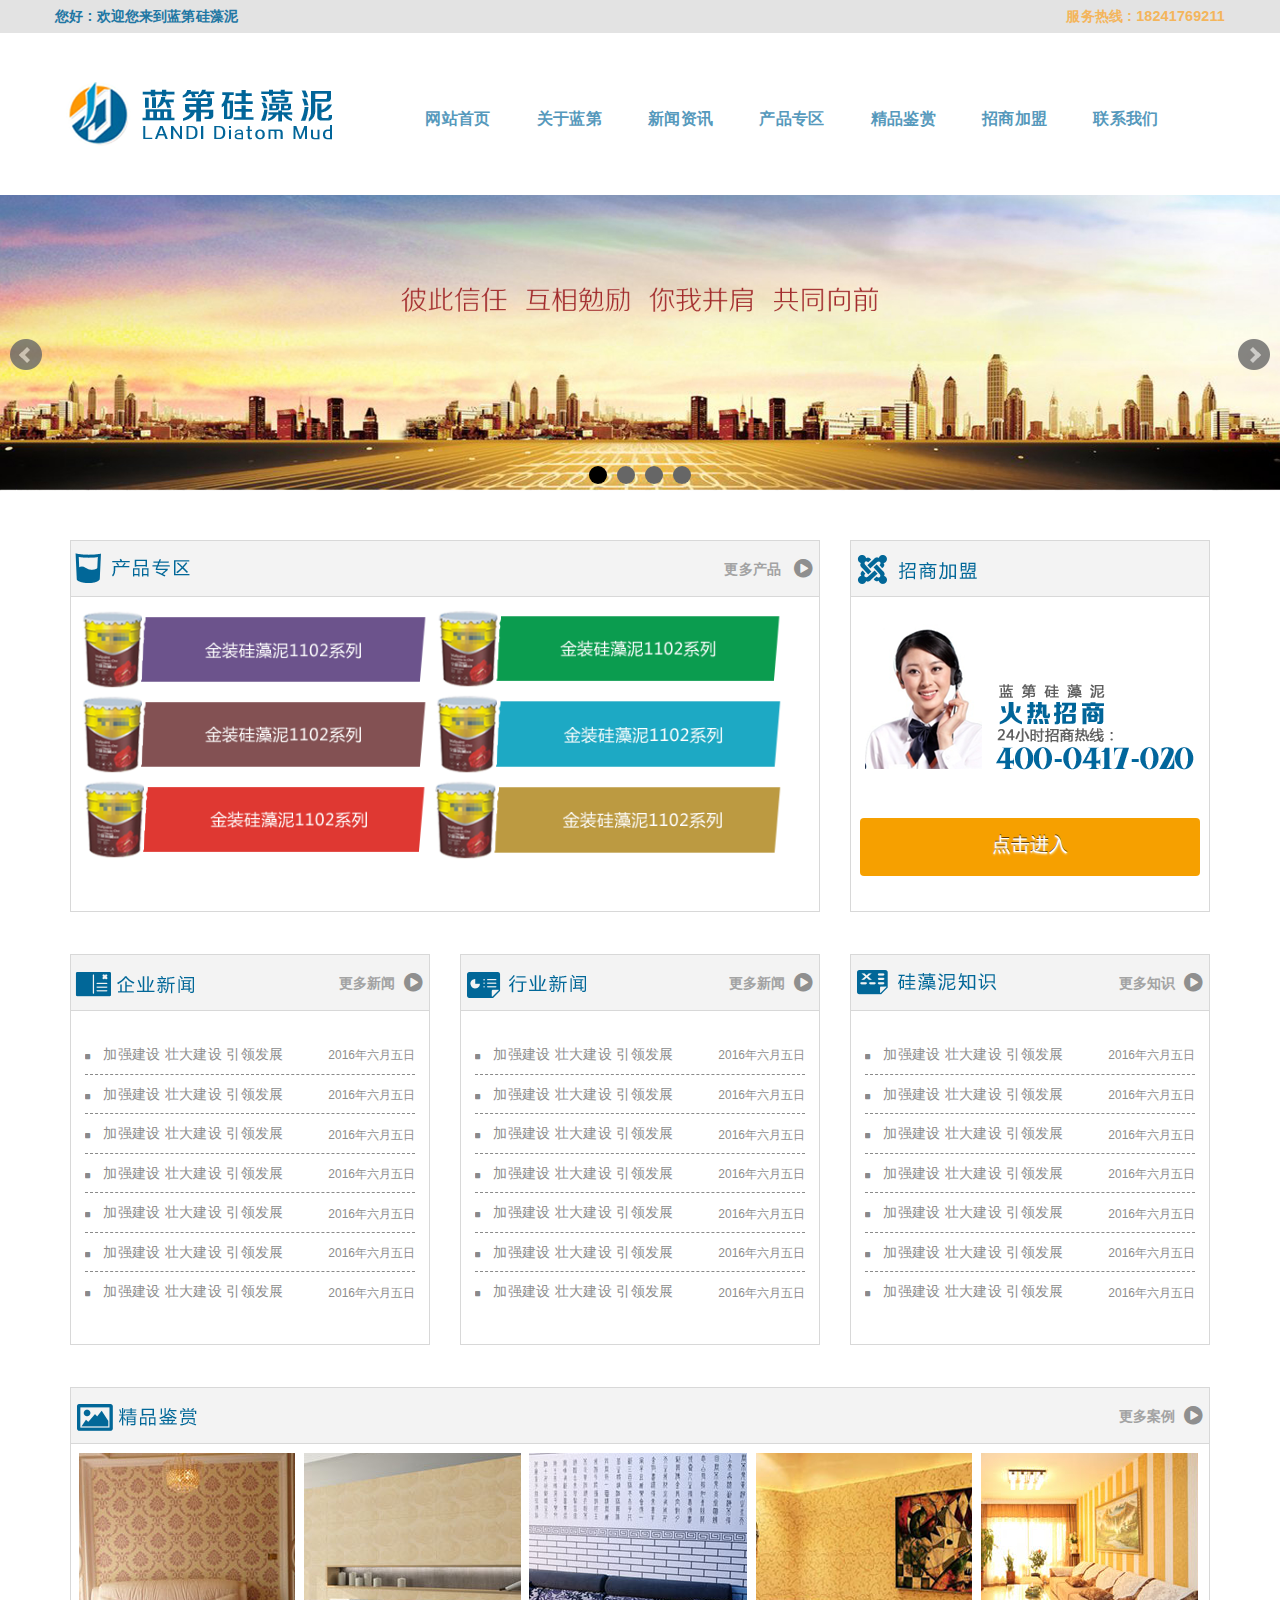
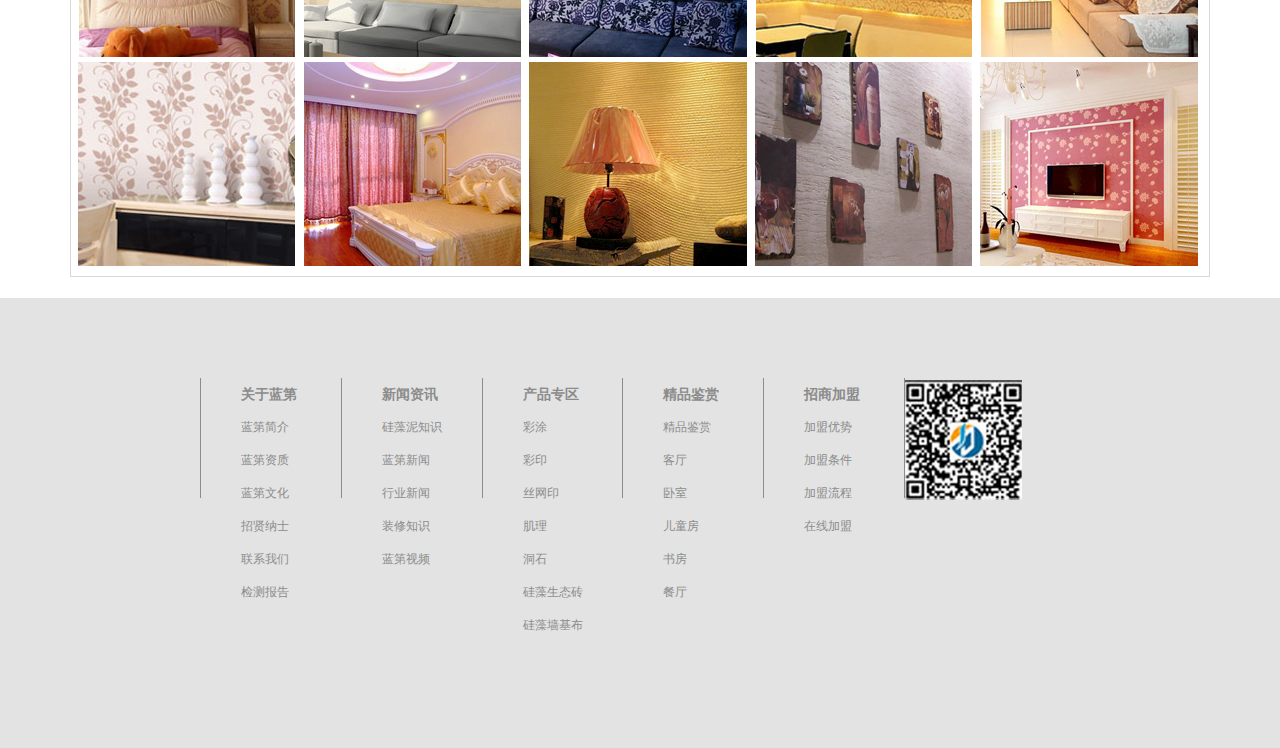
<file: index.html>
<!DOCTYPE html>
<html>
<head>
<meta charset="UTF-8">
<title>蓝第硅藻泥</title>
    <link href="./media/bower_components/bootstrap/dist/css/bootstrap.min.css" media="all" rel="stylesheet" />
    <link href="./media/bower_components/bootstrap/dist/css/bootstrap-theme.min.css" media="all" rel="stylesheet" />
    <link href="./media/bower_components/font-awesome/css/font-awesome.min.css" rel="stylesheet" />
    <link href="./media/bower_components/bxSlider/dist/jquery.bxslider.css" rel="stylesheet" />
    <link href="./media/css/app.css" media="all" rel="stylesheet" />
</head>
<body>
	<header id="top" role="banner">
		<div class="h-b-1">
			<div class="container">
				<div class="row">
					<label class="lf">您好 : 欢迎您来到蓝第硅藻泥</label>
					<label class="rt">服务热线 : 18241769211</label>
				</div>
			</div>
		</div>
		<div class="h-b-2">
			<div class="container">
				<div class="row">
					<div class="lf">
						&nbsp;
					</div>
					<div class="rt">
						<ul class="menus">
							<li>
								<a href="#">网站首页 </a>
							</li>
							<li>
								<a href="./about_us.html">关于蓝第</a>
							</li>
							<li>
								<a href="./news.html">新闻资讯</a>
							</li>
							<li>
								<a href="./products.html">产品专区</a>
							</li>
							<li>
								<a href="./case_list.html">精品鉴赏</a>
							</li>
							<li>
								<a href="./join_us.html">招商加盟</a>
							</li>
							<li>
								<a href="./contact_us.html">联系我们</a>
							</li>
						</div>
					</div>
				</div>
			</div>
		</div>
		<div class="h-b-3">
			<ul class="bxslider">
			  <li><img src="./media/images/lb1.jpg" /></li>
			  <li><img src="./media/images/lb2.jpg" /></li>
			  <li><img src="./media/images/lb3.jpg" /></li>
			  <li><img src="./media/images/lb4.jpg" /></li>
			</ul>
		</div>
	</header>
	<div class="container container-ld">
		<div class="row">
			<div class="col-xs-8">
				<div class="card_pane">
					<div class="card_pane_title products">
						<a href="#">更多产品 <i class="icon-play-sign"></i></a>
					</div>
					<div class="card_content ">
						<ul class="products-sample">
							<li><a href="#"><img src="./media/images/mud_products1.png" /></a></li>
							<li><a href="#"><img src="./media/images/mud_products2.png" /></a></li>
							<li><a href="#"><img src="./media/images/mud_products3.png" /></a></li>
							<li><a href="#"><img src="./media/images/mud_products4.png" /></a></li>
							<li><a href="#"><img src="./media/images/mud_products5.png" /></a></li>
							<li><a href="#"><img src="./media/images/mud_products6.png" /></a></li>
						</ul>
					</div>
				</div>
			</div>
			<div class="col-xs-4">
				<div class="card_pane">
					<div class="card_pane_title joinus">
						<label>&nbsp;</label>
					</div>
					<div class="card_content">
						<ul class="join-us">
							<li>
								<img src="./media/images/beauty_oncall.png" />
							</li>
							<li>
								<a class="btn btn-ld" href="#">点击进入</a>
							</li>
						</ul>
					</div>
				</div>
			</div>
		</div>
		<div class="row">
			<div class="col-xs-4">
				<div class="card_pane">
					<div class="card_pane_title news1">
						<a href="#">更多新闻<i class="icon-play-sign"></i></a>
					</div>
					<div class="card_content">
						<ul class="brief-news">
							<li >	
								<a href="#">加强建设 壮大建设 引领发展</a><span class="upload_dt" >2016年六月五日</span>
							</li>
							<li>	
								<a href="#">加强建设 壮大建设 引领发展</a><span class="upload_dt" >2016年六月五日</span>
							</li>
							<li>	
								<a href="#">加强建设 壮大建设 引领发展</a><span class="upload_dt" >2016年六月五日</span>
							</li>
							<li>	
								<a href="#">加强建设 壮大建设 引领发展</a><span class="upload_dt" >2016年六月五日</span>
							</li>
							<li>	
								<a href="#">加强建设 壮大建设 引领发展</a><span class="upload_dt" >2016年六月五日</span>
							</li>
							<li>	
								<a href="#">加强建设 壮大建设 引领发展</a><span class="upload_dt" >2016年六月五日</span>
							</li>
							<li>	
								<a href="#">加强建设 壮大建设 引领发展</a><span class="upload_dt" >2016年六月五日</span>
							</li>
						</ul>
					</div>
				</div>
			</div>
			<div class="col-xs-4">
				<div class="card_pane">
					<div class="card_pane_title news2">
						<a href="#">更多新闻<i class="icon-play-sign"></i></a>
					</div>
					<div class="card_content">
						<ul class="brief-news">
							<li >	
								<a href="#">加强建设 壮大建设 引领发展</a><span class="upload_dt" >2016年六月五日</span>
							</li>
							<li>	
								<a href="#">加强建设 壮大建设 引领发展</a><span class="upload_dt" >2016年六月五日</span>
							</li>
							<li>	
								<a href="#">加强建设 壮大建设 引领发展</a><span class="upload_dt" >2016年六月五日</span>
							</li>
							<li>	
								<a href="#">加强建设 壮大建设 引领发展</a><span class="upload_dt" >2016年六月五日</span>
							</li>
							<li>	
								<a href="#">加强建设 壮大建设 引领发展</a><span class="upload_dt" >2016年六月五日</span>
							</li>
							<li>	
								<a href="#">加强建设 壮大建设 引领发展</a><span class="upload_dt" >2016年六月五日</span>
							</li>
							<li>	
								<a href="#">加强建设 壮大建设 引领发展</a><span class="upload_dt" >2016年六月五日</span>
							</li>
						</ul>
					</div>
				</div>
			</div>
			<div class="col-xs-4">
				<div class="card_pane">
					<div class="card_pane_title kt">
						<a href="#">更多知识<i class="icon-play-sign"></i></a>
					</div>
					<div class="card_content">
						<ul class="brief-news">
							<li >	
								<a href="#">加强建设 壮大建设 引领发展</a><span class="upload_dt" >2016年六月五日</span>
							</li>
							<li>	
								<a href="#">加强建设 壮大建设 引领发展</a><span class="upload_dt" >2016年六月五日</span>
							</li>
							<li>	
								<a href="#">加强建设 壮大建设 引领发展</a><span class="upload_dt" >2016年六月五日</span>
							</li>
							<li>	
								<a href="#">加强建设 壮大建设 引领发展</a><span class="upload_dt" >2016年六月五日</span>
							</li>
							<li>	
								<a href="#">加强建设 壮大建设 引领发展</a><span class="upload_dt" >2016年六月五日</span>
							</li>
							<li>	
								<a href="#">加强建设 壮大建设 引领发展</a><span class="upload_dt" >2016年六月五日</span>
							</li>
							<li>	
								<a href="#">加强建设 壮大建设 引领发展</a><span class="upload_dt" >2016年六月五日</span>
							</li>
						</ul>
					</div>
				</div>
			</div>
		</div>
		<div class="row">
			<div class="col-xs-12">
				<div class="card_pane case_pane">
					<div class="card_pane_title case">
						<a href="#">更多案例<i class="icon-play-sign"></i></a>
					</div>
					<div class="card_content">
						<ul class="case-sample">
							<li><a href="#"><img src="./media/images/case1.png" /></a></li>
							<li><a href="#"><img src="./media/images/case2.png" /></a></li>
							<li><a href="#"><img src="./media/images/case3.png" /></a></li>
							<li><a href="#"><img src="./media/images/case4.png" /></a></li>
							<li><a href="#"><img src="./media/images/case5.png" /></a></li>
							<li><a href="#"><img src="./media/images/case6.png" /></a></li>
							<li><a href="#"><img src="./media/images/case7.png" /></a></li>
							<li><a href="#"><img src="./media/images/case8.png" /></a></li>
							<li><a href="#"><img src="./media/images/case9.png" /></a></li>
							<li><a href="#"><img src="./media/images/case10.png" /></a></li>
						</ul>
					</div>
				</div>
			</div>
		</div>
	</div>
	<div class="footer">
		<div class="container">
			<div class="row">
				<div class="footer-list-container" >
					<div >
						<ul>
							<li>
								<a href='#'>关于蓝第</a>
							</li>
							<li>
								<a href='#'>蓝第简介</a>
							</li>
							<li>
								<a href='#'>蓝第资质</a>
							</li>
							<li>
								<a href='#'>蓝第文化</a>
							</li>
							<li>
								<a href='#'>招贤纳士</a>
							</li>
							<li>
								<a href='#'>联系我们</a>
							</li>
							<li>
								<a href='#'>检测报告</a>
							</li>
						</ul>
					</div>
					<div>
						<ul>
							<li>
								<a href='#'>新闻资讯</a>
							</li>
							<li>
								<a href='#'>硅藻泥知识</a>
							</li>
							<li>
								<a href='#'>蓝第新闻</a>
							</li>
							<li>
								<a href='#'>行业新闻</a>
							</li>
							<li>
								<a href='#'>装修知识</a>
							</li>
							<li>
								<a href='#'>蓝第视频</a>
							</li>
						</ul>
					</div>
					<div>
						<ul>
							<li>
								<a href='#'>产品专区</a>
							</li>
							<li>
								<a href='#'>彩涂</a>
							</li>
							<li>
								<a href='#'>彩印</a>
							</li>
							<li>
								<a href='#'>丝网印</a>
							</li>
							<li>
								<a href='#'>肌理</a>
							</li>
							<li>
								<a href='#'>洞石</a>
							</li>
							<li>
								<a href='#'>硅藻生态砖</a>
							</li>
							<li>
								<a href='#'>硅藻墙基布</a>
							</li>
						</ul>
					</div>
					<div>
						<ul>
							<li>
								<a href='#'>精品鉴赏</a>
							</li>
							<li>
								<a href='#'>精品鉴赏</a>
							</li>
							<li>
								<a href='#'>客厅</a>
							</li>
							<li>
								<a href='#'>卧室</a>
							</li>
							<li>
								<a href='#'>儿童房</a>
							</li>
							<li>
								<a href='#'>书房</a>
							</li>
							<li>
								<a href='#'>餐厅</a>
							</li>
						</ul>
					</div>
					<div>
						<ul>
							<li>
								<a href='#'>招商加盟</a>
							</li>
							<li>
								<a href='#'>加盟优势</a>
							</li>
							<li>
								<a href='#'>加盟条件</a>
							</li>
							<li>
								<a href='#'>加盟流程</a>
							</li>
							<li>
								<a href='#'>在线加盟</a>
							</li>
						</ul>
					</div>
					<div>
						<a href="#"><img src="./media/images/qr_code.png" /></a>
					</div>
				</div>
			</div>
		</div>
	</div>
	<script src="./media/bower_components/jquery/dist/jquery.min.js"></script>
	<script src="./media/bower_components/bxSlider/dist/jquery.bxslider.min.js"></script>
	<script>
		$(document).ready(function(){
			$('.bxslider').bxSlider({
				auto: true,
				onSliderLoad: function(){
					$('html, body').addClass('op-show');
				}
			});
		});
	</script>

</body>
</html>
</file>
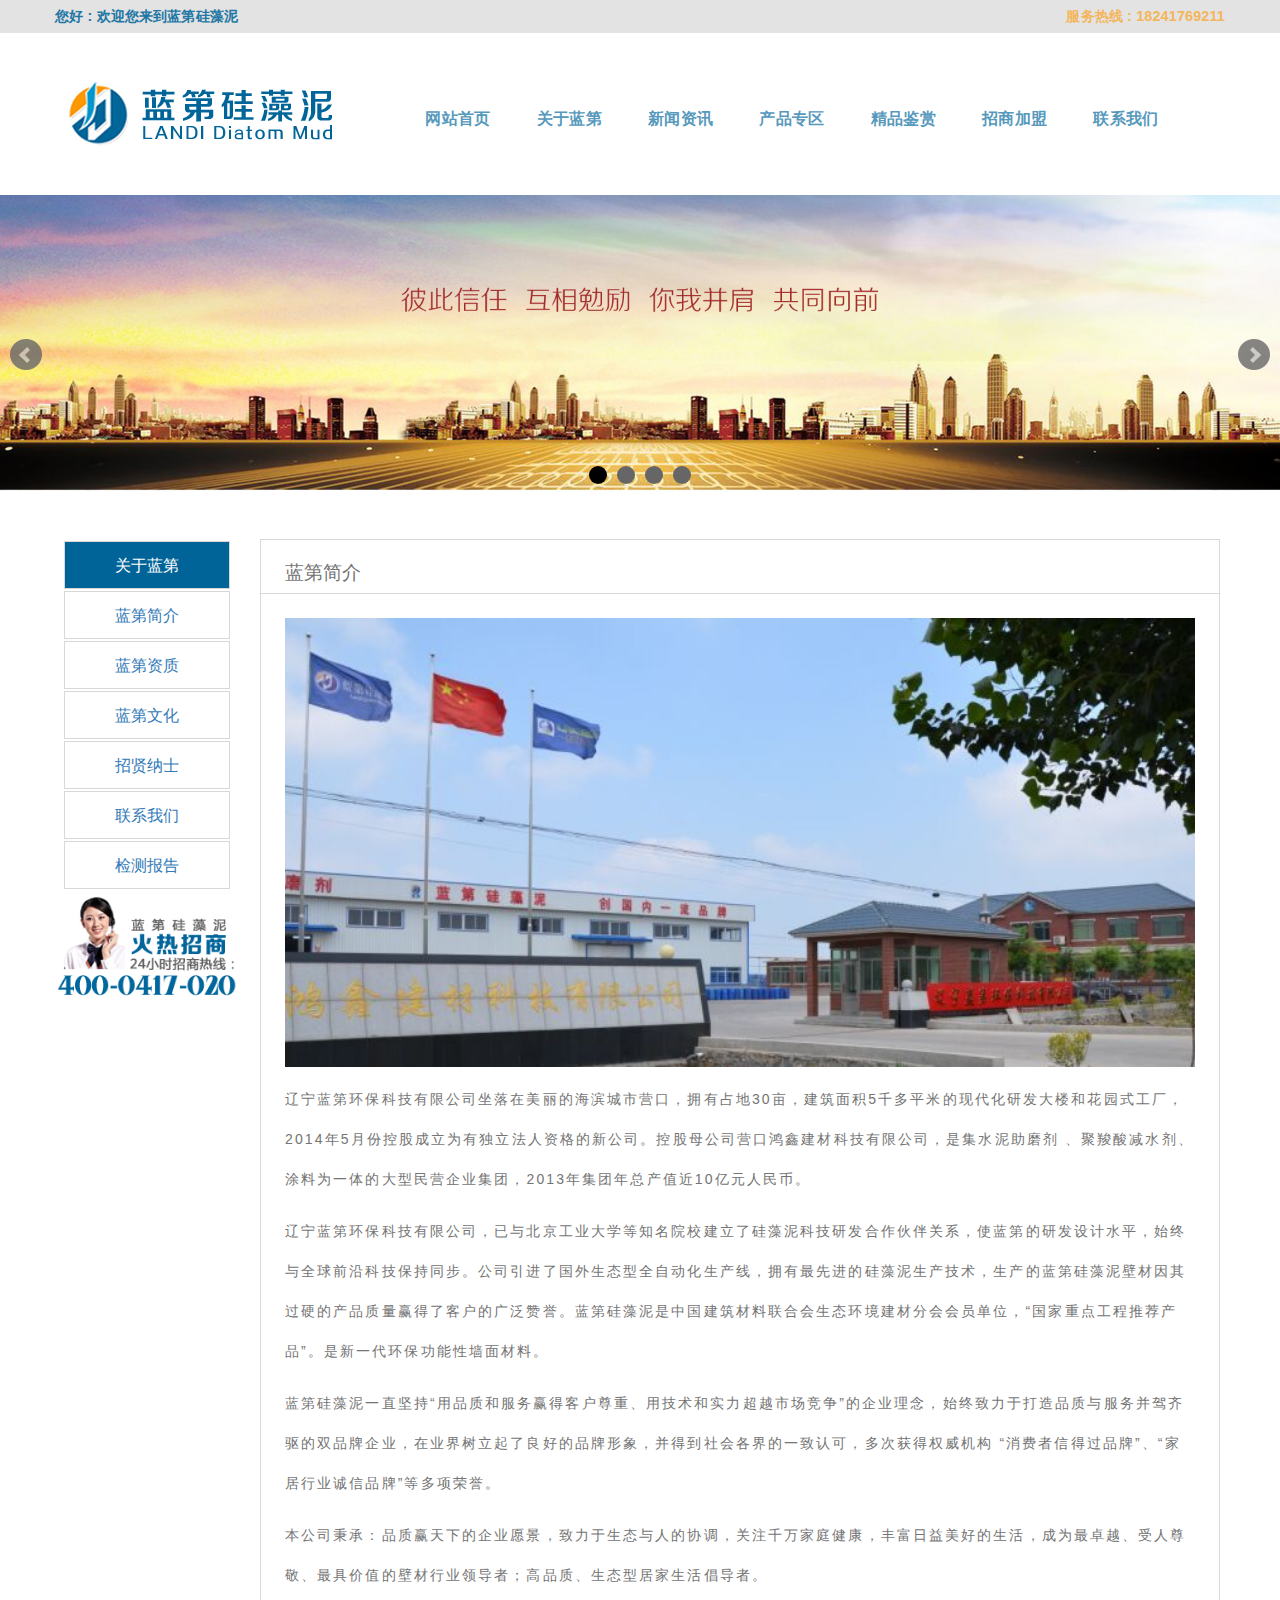
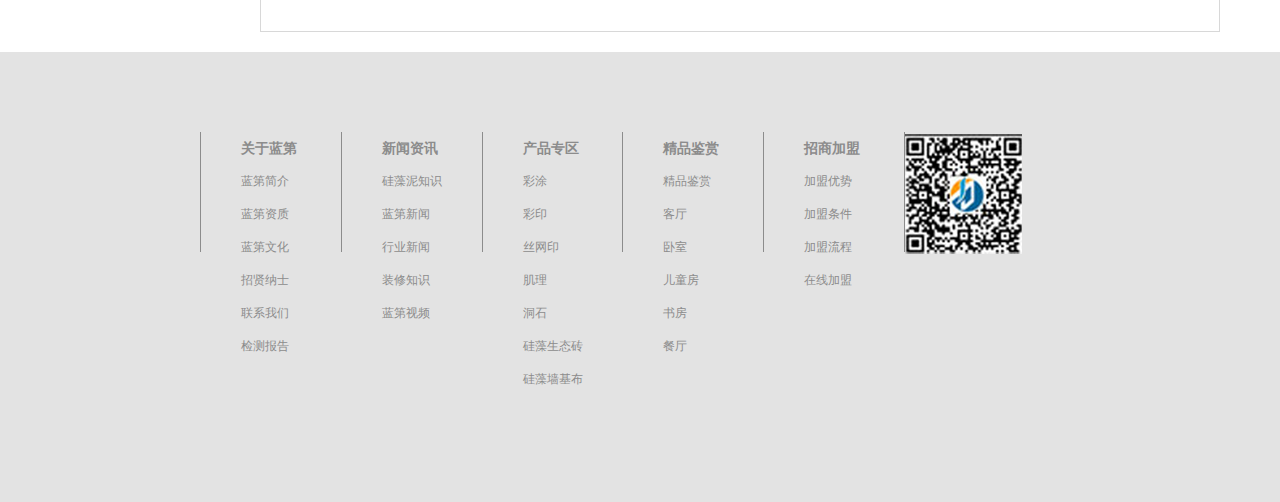
<file: about_us.html>
<!DOCTYPE html>
<html>
<head>
<meta charset="UTF-8">
<title>蓝第硅藻泥</title>
    <link href="./media/bower_components/bootstrap/dist/css/bootstrap.min.css" media="all" rel="stylesheet" />
    <link href="./media/bower_components/bootstrap/dist/css/bootstrap-theme.min.css" media="all" rel="stylesheet" />
    <link href="./media/bower_components/font-awesome/css/font-awesome.min.css" rel="stylesheet" />
    <link href="./media/bower_components/bxSlider/dist/jquery.bxslider.css" rel="stylesheet" />
    <link href="./media/css/app.css" media="all" rel="stylesheet" />
</head>
<body>
	<header id="top" role="banner">
		<div class="h-b-1">
			<div class="container">
				<div class="row">
					<label class="lf">您好 : 欢迎您来到蓝第硅藻泥</label>
					<label class="rt">服务热线 : 18241769211</label>
				</div>
			</div>
		</div>
		<div class="h-b-2">
			<div class="container">
				<div class="row">
					<div class="lf">
						&nbsp;
					</div>
					<div class="rt">
						<ul class="menus">
							<li>
								<a href="./index.html">网站首页 </a>
							</li>
							<li>
								<a href="./about_us.html">关于蓝第</a>
							</li>
							<li>
								<a href="./news.html">新闻资讯</a>
							</li>
							<li>
								<a href="./products.html">产品专区</a>
							</li>
							<li>
								<a href="./case_list.html">精品鉴赏</a>
							</li>
							<li>
								<a href="./join_us.html">招商加盟</a>
							</li>
							<li>
								<a href="./contact_us.html">联系我们</a>
							</li>
						</div>
					</div>
				</div>
			</div>
		</div>
		<div class="h-b-3">
			<ul class="bxslider">
			  <li><img src="./media/images/lb1.jpg" /></li>
			  <li><img src="./media/images/lb2.jpg" /></li>
			  <li><img src="./media/images/lb3.jpg" /></li>
			  <li><img src="./media/images/lb4.jpg" /></li>
			</ul>
		</div>
	</header>
	<div class="container container-ld columns">
		<div class="center">
			<div class="article">
				<div class="title">
					<h6>蓝第简介</h6>
				</div>
				<div class="content">
					<p>
						<img src="./media/images/ld-overview.jpg" width="100%"/>
					</p>
					<p>
						辽宁蓝第环保科技有限公司坐落在美丽的海滨城市营口，拥有占地30亩，建筑面积5千多平米的现代化研发大楼和花园式工厂，2014年5月份控股成立为有独立法人资格的新公司。控股母公司营口鸿鑫建材科技有限公司，是集水泥助磨剂 、聚羧酸减水剂、涂料为一体的大型民营企业集团，2013年集团年总产值近10亿元人民币。
					</p>
					<p>	
						辽宁蓝第环保科技有限公司，已与北京工业大学等知名院校建立了硅藻泥科技研发合作伙伴关系，使蓝第的研发设计水平，始终与全球前沿科技保持同步。公司引进了国外生态型全自动化生产线，拥有最先进的硅藻泥生产技术，生产的蓝第硅藻泥壁材因其过硬的产品质量赢得了客户的广泛赞誉。蓝第硅藻泥是中国建筑材料联合会生态环境建材分会会员单位，“国家重点工程推荐产品”。是新一代环保功能性墙面材料。
					</p>
					<p>		
						蓝第硅藻泥一直坚持“用品质和服务赢得客户尊重、用技术和实力超越市场竞争”的企业理念，始终致力于打造品质与服务并驾齐驱的双品牌企业，在业界树立起了良好的品牌形象，并得到社会各界的一致认可，多次获得权威机构 “消费者信得过品牌”、“家居行业诚信品牌”等多项荣誉。
					</p>
					<p>
						本公司秉承：品质赢天下的企业愿景，致力于生态与人的协调，关注千万家庭健康，丰富日益美好的生活，成为最卓越、受人尊敬、最具价值的壁材行业领导者；高品质、生态型居家生活倡导者。	
					</p>
				</div>
			</div>
		</div>
		<div class="left">
			<ul class="v-menu">
				<li class="active"><a href="#">关于蓝第</a></li>
				<li><a href="#">蓝第简介</a></li>
				<li><a href="#">蓝第资质</a></li>
				<li><a href="#">蓝第文化</a></li>
				<li><a href="#">招贤纳士</a></li>
				<li><a href="#">联系我们</a></li>
				<li><a href="#">检测报告</a></li>
			</ul>
			<img src="./media/images/beauty_oncall_left.png" width="100%" />
		</div>
	</div>
	<div class="footer">
		<div class="container">
			<div class="row">
				<div class="footer-list-container" >
					<div >
						<ul>
							<li>
								<a href='#'>关于蓝第</a>
							</li>
							<li>
								<a href='#'>蓝第简介</a>
							</li>
							<li>
								<a href='#'>蓝第资质</a>
							</li>
							<li>
								<a href='#'>蓝第文化</a>
							</li>
							<li>
								<a href='#'>招贤纳士</a>
							</li>
							<li>
								<a href='#'>联系我们</a>
							</li>
							<li>
								<a href='#'>检测报告</a>
							</li>
						</ul>
					</div>
					<div>
						<ul>
							<li>
								<a href='#'>新闻资讯</a>
							</li>
							<li>
								<a href='#'>硅藻泥知识</a>
							</li>
							<li>
								<a href='#'>蓝第新闻</a>
							</li>
							<li>
								<a href='#'>行业新闻</a>
							</li>
							<li>
								<a href='#'>装修知识</a>
							</li>
							<li>
								<a href='#'>蓝第视频</a>
							</li>
						</ul>
					</div>
					<div>
						<ul>
							<li>
								<a href='#'>产品专区</a>
							</li>
							<li>
								<a href='#'>彩涂</a>
							</li>
							<li>
								<a href='#'>彩印</a>
							</li>
							<li>
								<a href='#'>丝网印</a>
							</li>
							<li>
								<a href='#'>肌理</a>
							</li>
							<li>
								<a href='#'>洞石</a>
							</li>
							<li>
								<a href='#'>硅藻生态砖</a>
							</li>
							<li>
								<a href='#'>硅藻墙基布</a>
							</li>
						</ul>
					</div>
					<div>
						<ul>
							<li>
								<a href='#'>精品鉴赏</a>
							</li>
							<li>
								<a href='#'>精品鉴赏</a>
							</li>
							<li>
								<a href='#'>客厅</a>
							</li>
							<li>
								<a href='#'>卧室</a>
							</li>
							<li>
								<a href='#'>儿童房</a>
							</li>
							<li>
								<a href='#'>书房</a>
							</li>
							<li>
								<a href='#'>餐厅</a>
							</li>
						</ul>
					</div>
					<div>
						<ul>
							<li>
								<a href='#'>招商加盟</a>
							</li>
							<li>
								<a href='#'>加盟优势</a>
							</li>
							<li>
								<a href='#'>加盟条件</a>
							</li>
							<li>
								<a href='#'>加盟流程</a>
							</li>
							<li>
								<a href='#'>在线加盟</a>
							</li>
						</ul>
					</div>
					<div>
						<a href="#"><img src="./media/images/qr_code.png" /></a>
					</div>
				</div>
			</div>
		</div>
	</div>
	<script src="./media/bower_components/jquery/dist/jquery.min.js"></script>
	<script src="./media/bower_components/bxSlider/dist/jquery.bxslider.min.js"></script>
	<script>
		$(document).ready(function(){
			$('.bxslider').bxSlider({
				auto: true,
				onSliderLoad: function(){
					$('html, body').addClass('op-show');
				}
			});
		});
	</script>

</body>
</html>
</file>
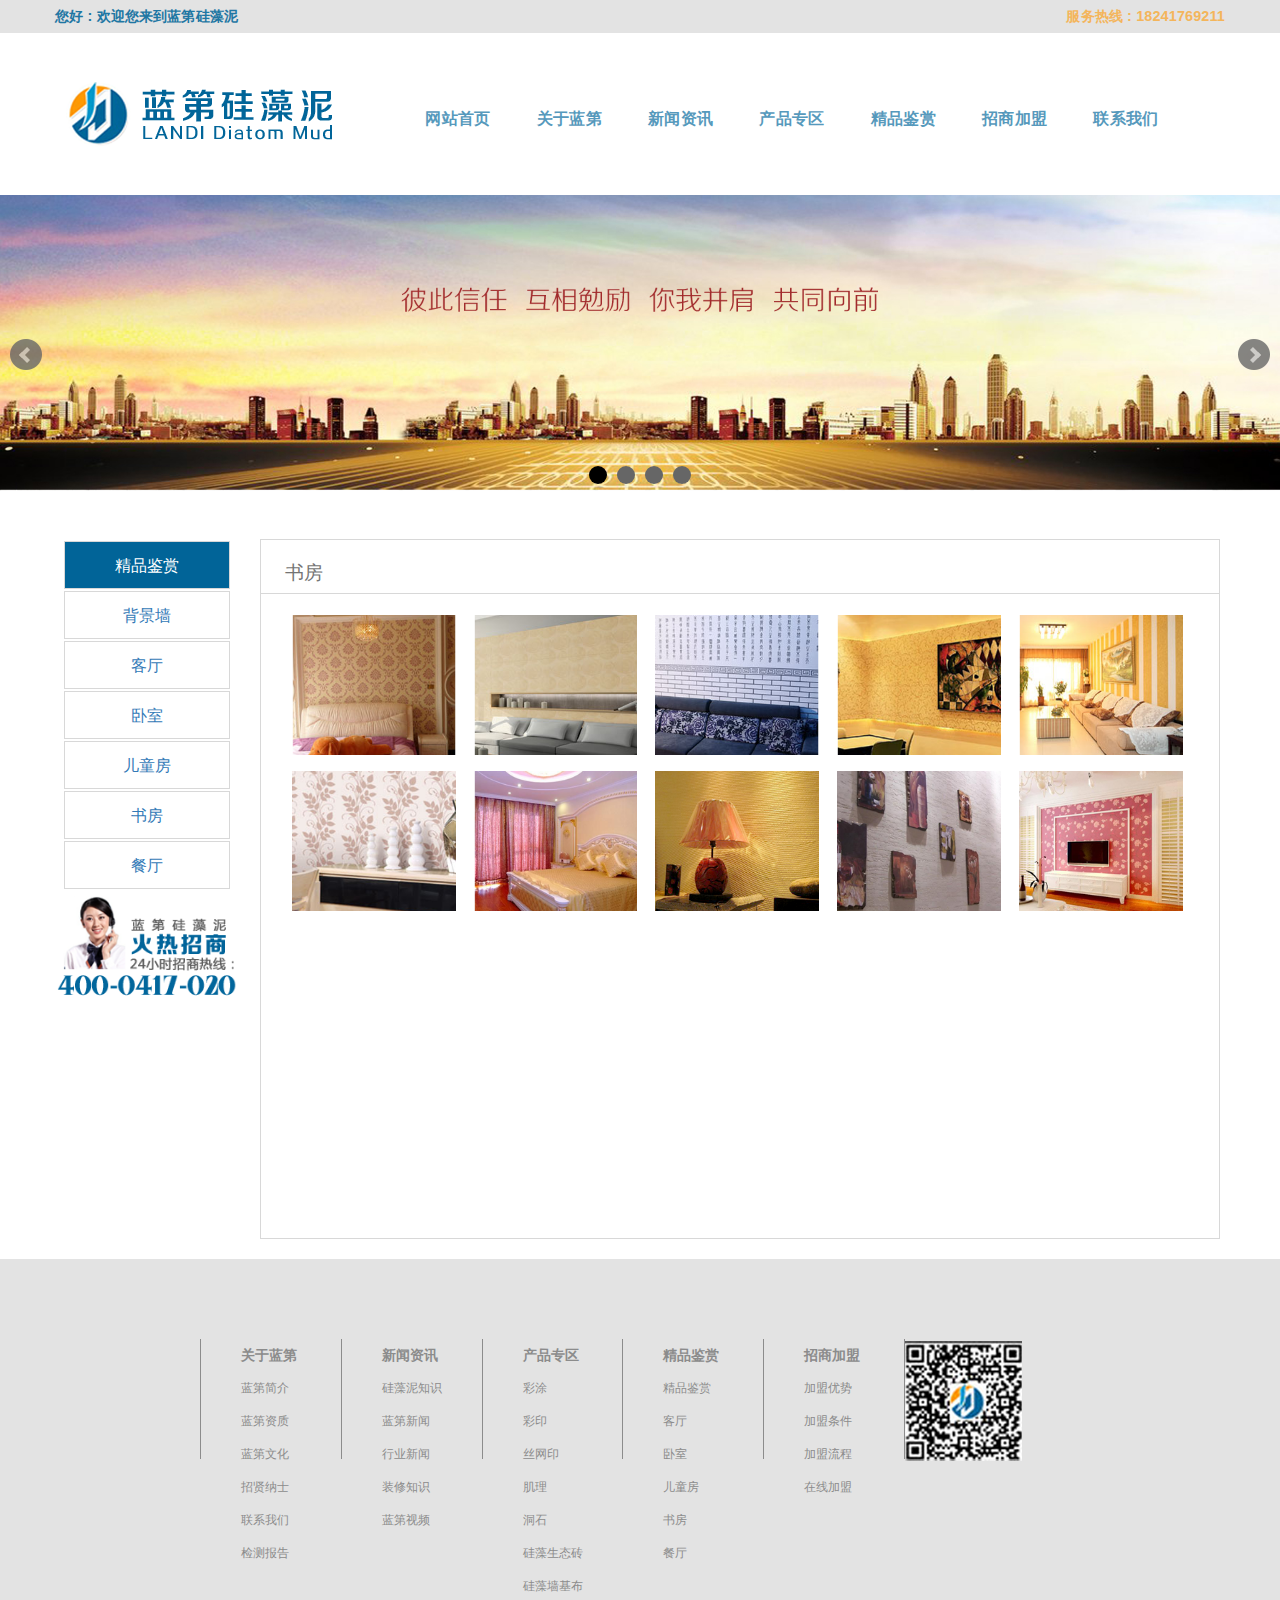
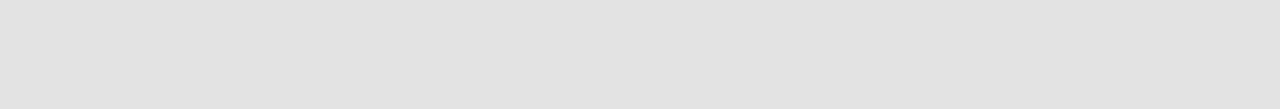
<file: case_list.html>
<!DOCTYPE html>
<html>
<head>
<meta charset="UTF-8">
<title>蓝第硅藻泥</title>
    <link href="./media/bower_components/bootstrap/dist/css/bootstrap.min.css" media="all" rel="stylesheet" />
    <link href="./media/bower_components/bootstrap/dist/css/bootstrap-theme.min.css" media="all" rel="stylesheet" />
    <link href="./media/bower_components/font-awesome/css/font-awesome.min.css" rel="stylesheet" />
    <link href="./media/bower_components/bxSlider/dist/jquery.bxslider.css" rel="stylesheet" />
    <link href="./media/css/app.css" media="all" rel="stylesheet" />
</head>
<body>
	<header id="top" role="banner">
		<div class="h-b-1">
			<div class="container">
				<div class="row">
					<label class="lf">您好 : 欢迎您来到蓝第硅藻泥</label>
					<label class="rt">服务热线 : 18241769211</label>
				</div>
			</div>
		</div>
		<div class="h-b-2">
			<div class="container">
				<div class="row">
					<div class="lf">
						&nbsp;
					</div>
					<div class="rt">
						<ul class="menus">
							<li>
								<a href="./index.html">网站首页 </a>
							</li>
							<li>
								<a href="./about_us.html">关于蓝第</a>
							</li>
							<li>
								<a href="./news.html">新闻资讯</a>
							</li>
							<li>
								<a href="./products.html">产品专区</a>
							</li>
							<li>
								<a href="./case_list.html">精品鉴赏</a>
							</li>
							<li>
								<a href="./join_us.html">招商加盟</a>
							</li>
							<li>
								<a href="./contact_us.html">联系我们</a>
							</li>
						</div>
					</div>
				</div>
			</div>
		</div>
		<div class="h-b-3">
			<ul class="bxslider">
			  <li><img src="./media/images/lb1.jpg" /></li>
			  <li><img src="./media/images/lb2.jpg" /></li>
			  <li><img src="./media/images/lb3.jpg" /></li>
			  <li><img src="./media/images/lb4.jpg" /></li>
			</ul>
		</div>
	</header>
	<div class="container container-ld columns">
		<div class="center">
			<div class="article">
				<div class="title">
					<h6>书房</h6>
				</div>
				<div class="content">
					<ul class="cards-array">
						<li><a href="#"><img src="./media/images/case1.png" ></a></li>
						<li><a href="#"><img src="./media/images/case2.png" ></a></li>
						<li><a href="#"><img src="./media/images/case3.png" ></a></li>
						<li><a href="#"><img src="./media/images/case4.png" ></a></li>
						<li><a href="#"><img src="./media/images/case5.png" ></a></li>
						<li><a href="#"><img src="./media/images/case6.png" ></a></li>
						<li><a href="#"><img src="./media/images/case7.png" ></a></li>
						<li><a href="#"><img src="./media/images/case8.png" ></a></li>
						<li><a href="#"><img src="./media/images/case9.png" ></a></li>
						<li><a href="#"><img src="./media/images/case10.png" ></a></li>
					</ul>
				</div>
			</div>
		</div>
		<div class="left">
			<ul class="v-menu">
				<li class="active"><a href="#">精品鉴赏</a></li>
				<li><a href="#">背景墙</a></li>
				<li><a href="#">客厅</a></li>
				<li><a href="#">卧室</a></li>
				<li><a href="#">儿童房</a></li>
				<li><a href="#">书房</a></li>
				<li><a href="#">餐厅</a></li>
			</ul>
			<img src="./media/images/beauty_oncall_left.png" width="100%" />
		</div>
	</div>
	<div class="footer">
		<div class="container">
			<div class="row">
				<div class="footer-list-container" >
					<div >
						<ul>
							<li>
								<a href='#'>关于蓝第</a>
							</li>
							<li>
								<a href='#'>蓝第简介</a>
							</li>
							<li>
								<a href='#'>蓝第资质</a>
							</li>
							<li>
								<a href='#'>蓝第文化</a>
							</li>
							<li>
								<a href='#'>招贤纳士</a>
							</li>
							<li>
								<a href='#'>联系我们</a>
							</li>
							<li>
								<a href='#'>检测报告</a>
							</li>
						</ul>
					</div>
					<div>
						<ul>
							<li>
								<a href='#'>新闻资讯</a>
							</li>
							<li>
								<a href='#'>硅藻泥知识</a>
							</li>
							<li>
								<a href='#'>蓝第新闻</a>
							</li>
							<li>
								<a href='#'>行业新闻</a>
							</li>
							<li>
								<a href='#'>装修知识</a>
							</li>
							<li>
								<a href='#'>蓝第视频</a>
							</li>
						</ul>
					</div>
					<div>
						<ul>
							<li>
								<a href='#'>产品专区</a>
							</li>
							<li>
								<a href='#'>彩涂</a>
							</li>
							<li>
								<a href='#'>彩印</a>
							</li>
							<li>
								<a href='#'>丝网印</a>
							</li>
							<li>
								<a href='#'>肌理</a>
							</li>
							<li>
								<a href='#'>洞石</a>
							</li>
							<li>
								<a href='#'>硅藻生态砖</a>
							</li>
							<li>
								<a href='#'>硅藻墙基布</a>
							</li>
						</ul>
					</div>
					<div>
						<ul>
							<li>
								<a href='#'>精品鉴赏</a>
							</li>
							<li>
								<a href='#'>精品鉴赏</a>
							</li>
							<li>
								<a href='#'>客厅</a>
							</li>
							<li>
								<a href='#'>卧室</a>
							</li>
							<li>
								<a href='#'>儿童房</a>
							</li>
							<li>
								<a href='#'>书房</a>
							</li>
							<li>
								<a href='#'>餐厅</a>
							</li>
						</ul>
					</div>
					<div>
						<ul>
							<li>
								<a href='#'>招商加盟</a>
							</li>
							<li>
								<a href='#'>加盟优势</a>
							</li>
							<li>
								<a href='#'>加盟条件</a>
							</li>
							<li>
								<a href='#'>加盟流程</a>
							</li>
							<li>
								<a href='#'>在线加盟</a>
							</li>
						</ul>
					</div>
					<div>
						<a href="#"><img src="./media/images/qr_code.png" /></a>
					</div>
				</div>
			</div>
		</div>
	</div>
	<script src="./media/bower_components/jquery/dist/jquery.min.js"></script>
	<script src="./media/bower_components/bxSlider/dist/jquery.bxslider.min.js"></script>
	<script>
		$(document).ready(function(){
			$('.bxslider').bxSlider({
				auto: true,
				onSliderLoad: function(){
					$('html, body').addClass('op-show');
				}
			});
		});
	</script>

</body>
</html>
</file>
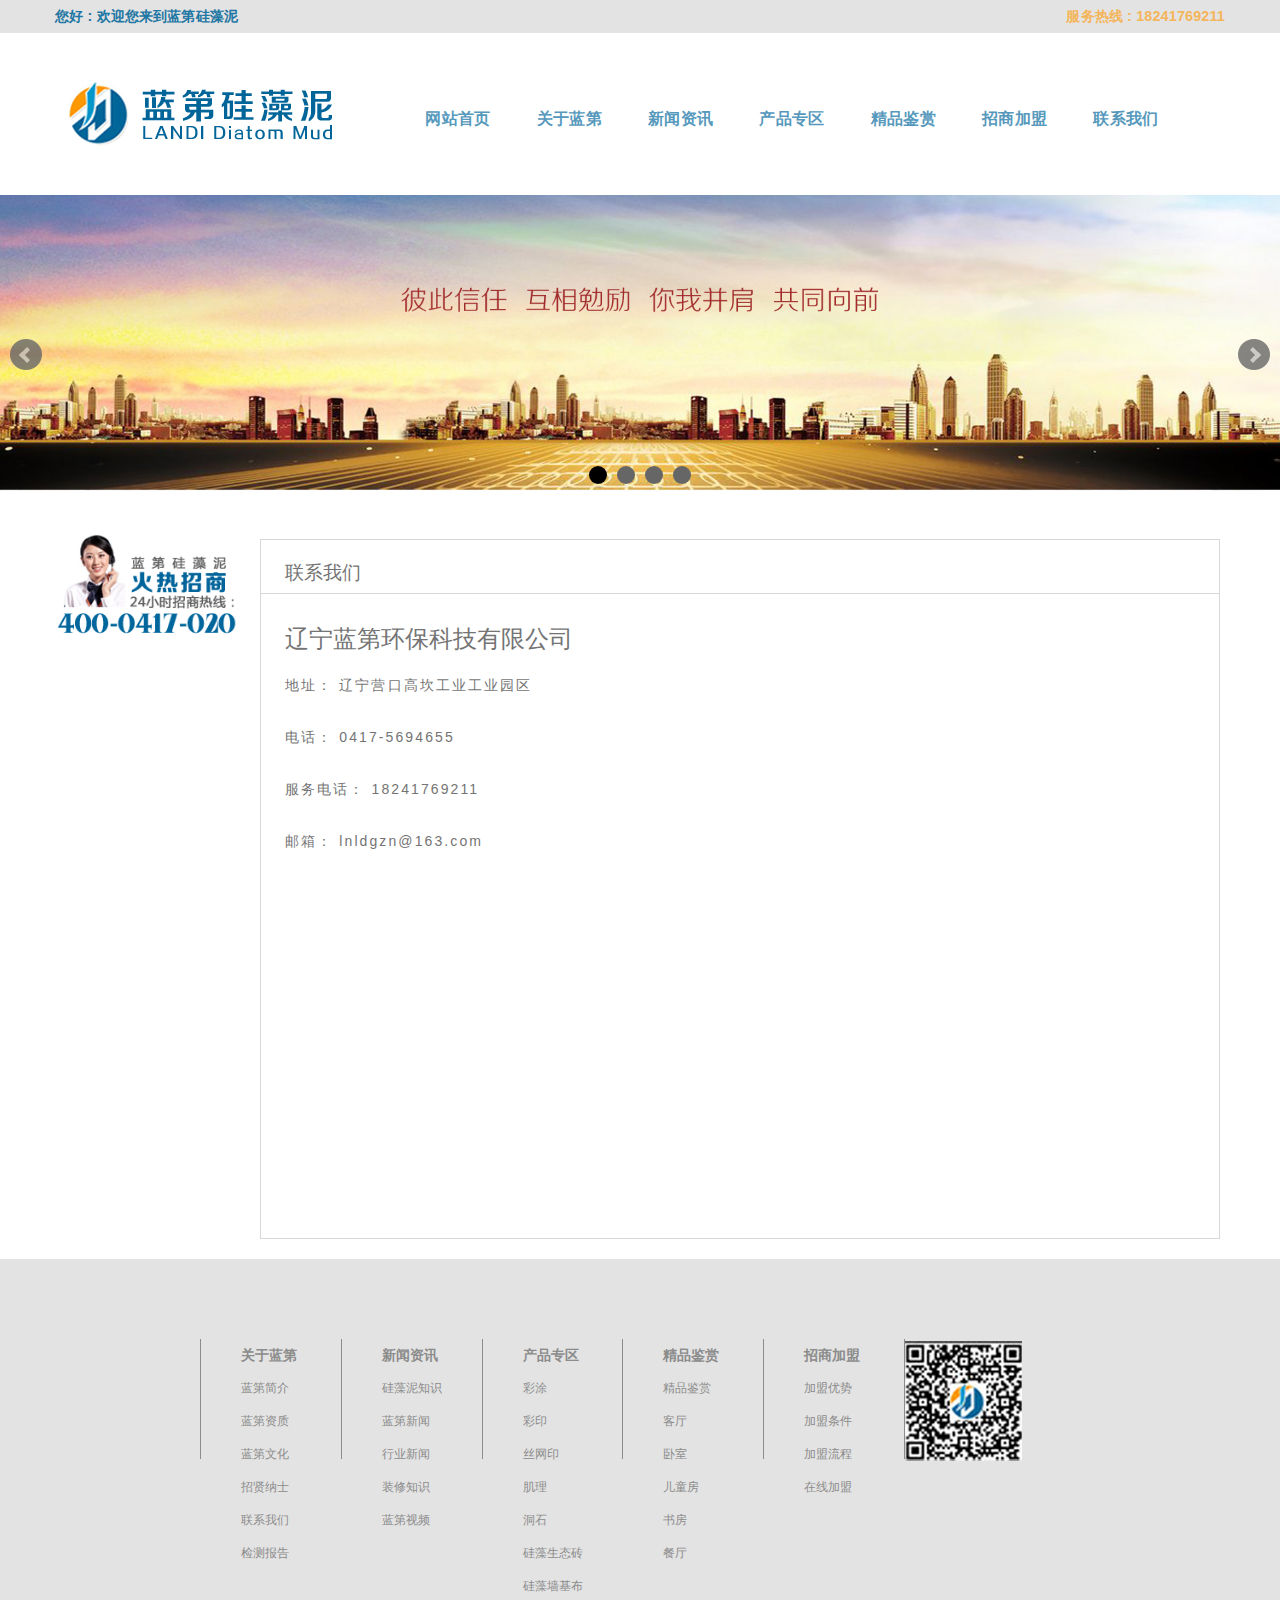
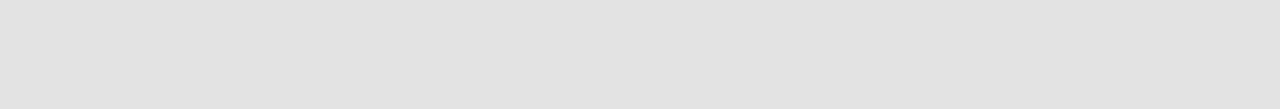
<file: contact_us.html>
<!DOCTYPE html>
<html>
<head>
<meta charset="UTF-8">
<title>蓝第硅藻泥</title>
    <link href="./media/bower_components/bootstrap/dist/css/bootstrap.min.css" media="all" rel="stylesheet" />
    <link href="./media/bower_components/bootstrap/dist/css/bootstrap-theme.min.css" media="all" rel="stylesheet" />
    <link href="./media/bower_components/font-awesome/css/font-awesome.min.css" rel="stylesheet" />
    <link href="./media/bower_components/bxSlider/dist/jquery.bxslider.css" rel="stylesheet" />
    <link href="./media/css/app.css" media="all" rel="stylesheet" />
</head>
<body>
	<header id="top" role="banner">
		<div class="h-b-1">
			<div class="container">
				<div class="row">
					<label class="lf">您好 : 欢迎您来到蓝第硅藻泥</label>
					<label class="rt">服务热线 : 18241769211</label>
				</div>
			</div>
		</div>
		<div class="h-b-2">
			<div class="container">
				<div class="row">
					<div class="lf">
						&nbsp;
					</div>
					<div class="rt">
						<ul class="menus">
							<li>
								<a href="./index.html">网站首页 </a>
							</li>
							<li>
								<a href="./about_us.html">关于蓝第</a>
							</li>
							<li>
								<a href="./news.html">新闻资讯</a>
							</li>
							<li>
								<a href="./products.html">产品专区</a>
							</li>
							<li>
								<a href="./case_list.html">精品鉴赏</a>
							</li>
							<li>
								<a href="./join_us.html">招商加盟</a>
							</li>
							<li>
								<a href="./contact_us.html">联系我们</a>
							</li>
						</div>
					</div>
				</div>
			</div>
		</div>
		<div class="h-b-3">
			<ul class="bxslider">
			  <li><img src="./media/images/lb1.jpg" /></li>
			  <li><img src="./media/images/lb2.jpg" /></li>
			  <li><img src="./media/images/lb3.jpg" /></li>
			  <li><img src="./media/images/lb4.jpg" /></li>
			</ul>
		</div>
	</header>
	<div class="container container-ld columns">
		<div class="center">
			<div class="article">
				<div class="title">
					<h6>联系我们</h6>
				</div>
				<div class="content">
					<p>
						<h3>辽宁蓝第环保科技有限公司</h3>						
					</p>
					<p>	
						地址： 辽宁营口高坎工业工业园区
					</p>
					<p>		
						电话： 0417-5694655
					</p>
					<p>
						服务电话： 18241769211	
					</p>
					<p>
						邮箱： lnldgzn@163.com
					</p>
				</div>
			</div>
		</div>
		<div class="left">
			<img src="./media/images/beauty_oncall_left.png" width="100%" />
		</div>
	</div>
	<div class="footer">
		<div class="container">
			<div class="row">
				<div class="footer-list-container" >
					<div >
						<ul>
							<li>
								<a href='#'>关于蓝第</a>
							</li>
							<li>
								<a href='#'>蓝第简介</a>
							</li>
							<li>
								<a href='#'>蓝第资质</a>
							</li>
							<li>
								<a href='#'>蓝第文化</a>
							</li>
							<li>
								<a href='#'>招贤纳士</a>
							</li>
							<li>
								<a href='#'>联系我们</a>
							</li>
							<li>
								<a href='#'>检测报告</a>
							</li>
						</ul>
					</div>
					<div>
						<ul>
							<li>
								<a href='#'>新闻资讯</a>
							</li>
							<li>
								<a href='#'>硅藻泥知识</a>
							</li>
							<li>
								<a href='#'>蓝第新闻</a>
							</li>
							<li>
								<a href='#'>行业新闻</a>
							</li>
							<li>
								<a href='#'>装修知识</a>
							</li>
							<li>
								<a href='#'>蓝第视频</a>
							</li>
						</ul>
					</div>
					<div>
						<ul>
							<li>
								<a href='#'>产品专区</a>
							</li>
							<li>
								<a href='#'>彩涂</a>
							</li>
							<li>
								<a href='#'>彩印</a>
							</li>
							<li>
								<a href='#'>丝网印</a>
							</li>
							<li>
								<a href='#'>肌理</a>
							</li>
							<li>
								<a href='#'>洞石</a>
							</li>
							<li>
								<a href='#'>硅藻生态砖</a>
							</li>
							<li>
								<a href='#'>硅藻墙基布</a>
							</li>
						</ul>
					</div>
					<div>
						<ul>
							<li>
								<a href='#'>精品鉴赏</a>
							</li>
							<li>
								<a href='#'>精品鉴赏</a>
							</li>
							<li>
								<a href='#'>客厅</a>
							</li>
							<li>
								<a href='#'>卧室</a>
							</li>
							<li>
								<a href='#'>儿童房</a>
							</li>
							<li>
								<a href='#'>书房</a>
							</li>
							<li>
								<a href='#'>餐厅</a>
							</li>
						</ul>
					</div>
					<div>
						<ul>
							<li>
								<a href='#'>招商加盟</a>
							</li>
							<li>
								<a href='#'>加盟优势</a>
							</li>
							<li>
								<a href='#'>加盟条件</a>
							</li>
							<li>
								<a href='#'>加盟流程</a>
							</li>
							<li>
								<a href='#'>在线加盟</a>
							</li>
						</ul>
					</div>
					<div>
						<a href="#"><img src="./media/images/qr_code.png" /></a>
					</div>
				</div>
			</div>
		</div>
	</div>
	<script src="./media/bower_components/jquery/dist/jquery.min.js"></script>
	<script src="./media/bower_components/bxSlider/dist/jquery.bxslider.min.js"></script>
	<script>
		$(document).ready(function(){
			$('.bxslider').bxSlider({
				auto: true,
				onSliderLoad: function(){
					$('html, body').addClass('op-show');
				}
			});
		});
	</script>

</body>
</html>
</file>
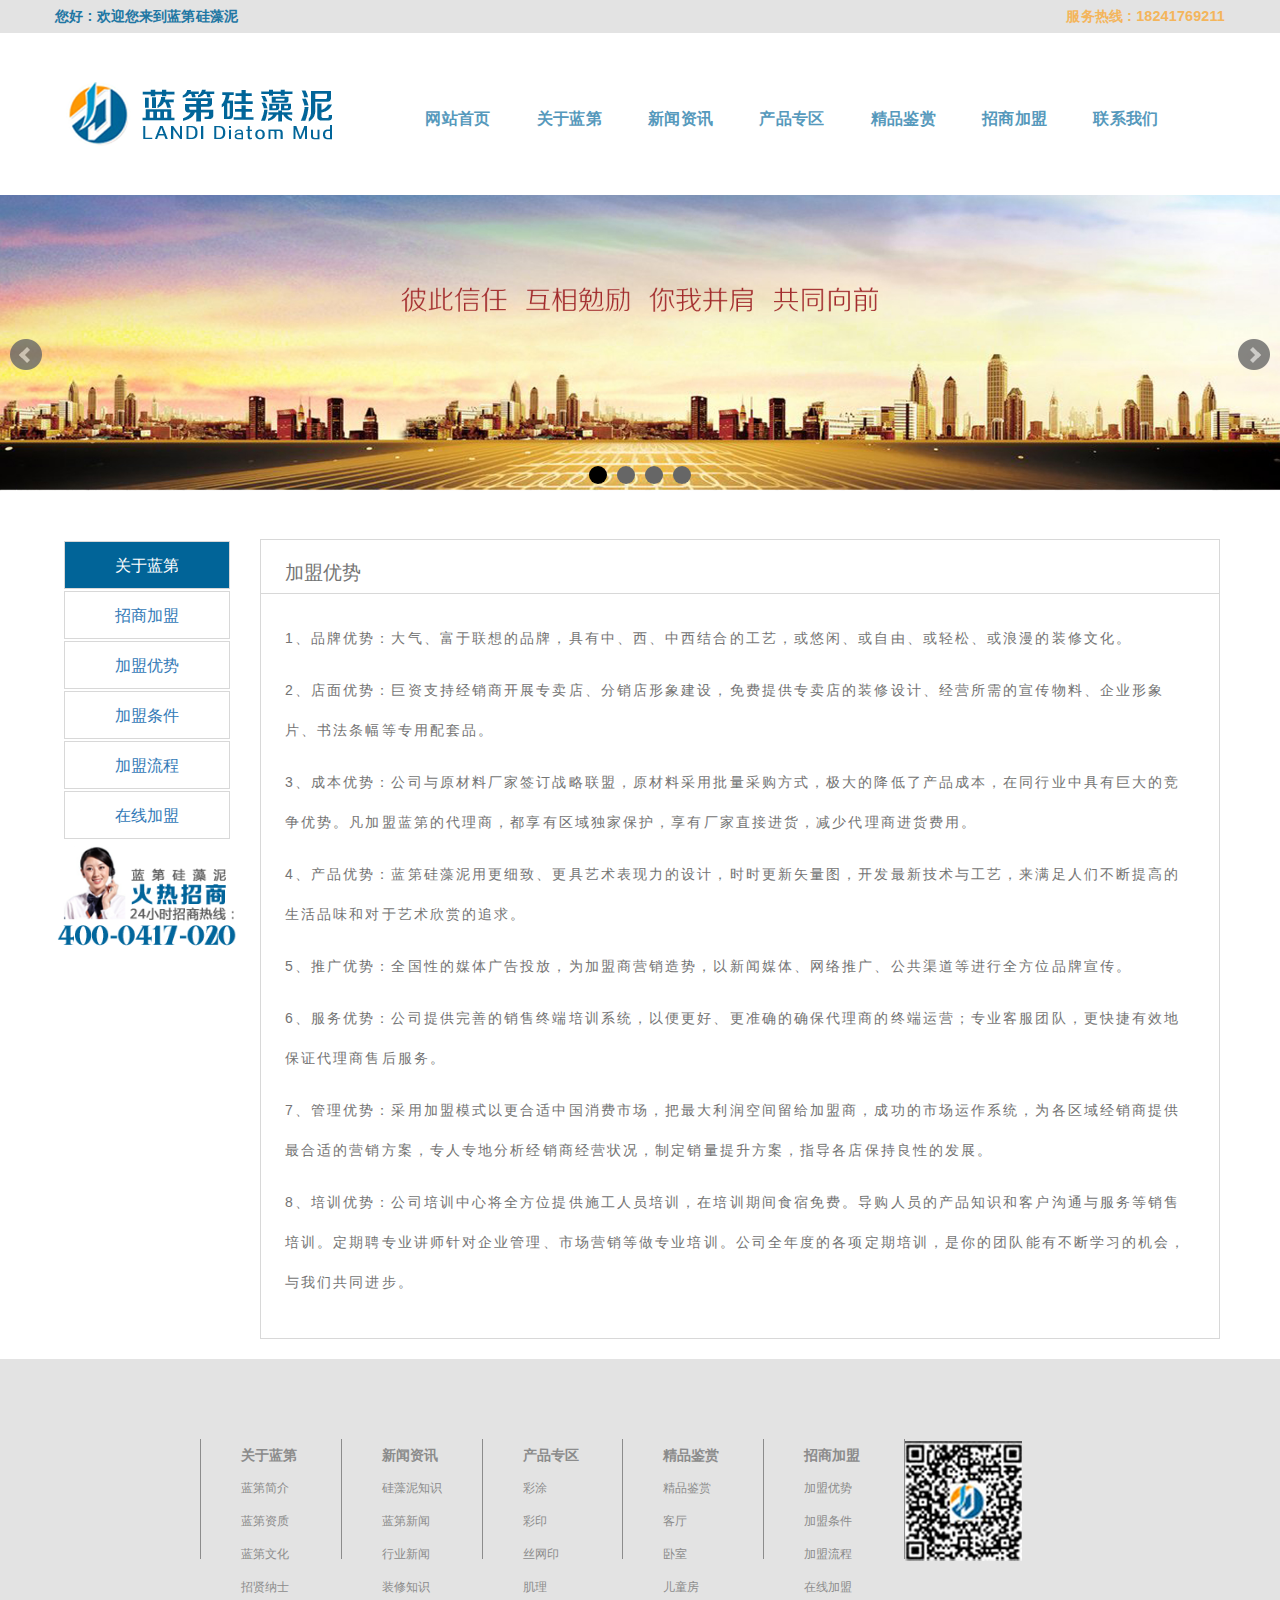
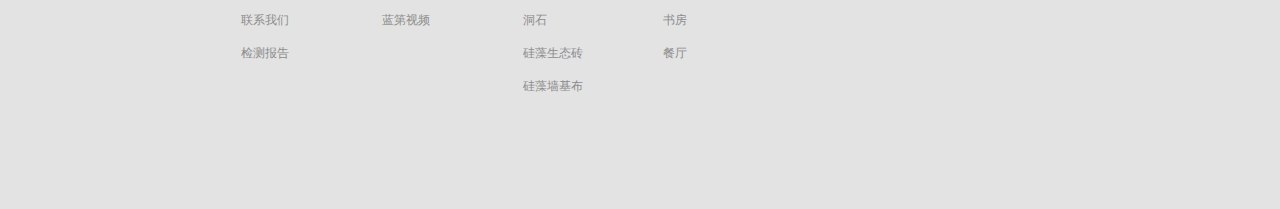
<file: join_us.html>
<!DOCTYPE html>
<html>
<head>
<meta charset="UTF-8">
<title>蓝第硅藻泥</title>
    <link href="./media/bower_components/bootstrap/dist/css/bootstrap.min.css" media="all" rel="stylesheet" />
    <link href="./media/bower_components/bootstrap/dist/css/bootstrap-theme.min.css" media="all" rel="stylesheet" />
    <link href="./media/bower_components/font-awesome/css/font-awesome.min.css" rel="stylesheet" />
    <link href="./media/bower_components/bxSlider/dist/jquery.bxslider.css" rel="stylesheet" />
    <link href="./media/css/app.css" media="all" rel="stylesheet" />
</head>
<body>
	<header id="top" role="banner">
		<div class="h-b-1">
			<div class="container">
				<div class="row">
					<label class="lf">您好 : 欢迎您来到蓝第硅藻泥</label>
					<label class="rt">服务热线 : 18241769211</label>
				</div>
			</div>
		</div>
		<div class="h-b-2">
			<div class="container">
				<div class="row">
					<div class="lf">
						&nbsp;
					</div>
					<div class="rt">
						<ul class="menus">
							<li>
								<a href="./index.html">网站首页 </a>
							</li>
							<li>
								<a href="./about_us.html">关于蓝第</a>
							</li>
							<li>
								<a href="./news.html">新闻资讯</a>
							</li>
							<li>
								<a href="./products.html">产品专区</a>
							</li>
							<li>
								<a href="./case_list.html">精品鉴赏</a>
							</li>
							<li>
								<a href="./join_us.html">招商加盟</a>
							</li>
							<li>
								<a href="./contact_us.html">联系我们</a>
							</li>
						</div>
					</div>
				</div>
			</div>
		</div>
		<div class="h-b-3">
			<ul class="bxslider">
			  <li><img src="./media/images/lb1.jpg" /></li>
			  <li><img src="./media/images/lb2.jpg" /></li>
			  <li><img src="./media/images/lb3.jpg" /></li>
			  <li><img src="./media/images/lb4.jpg" /></li>
			</ul>
		</div>
	</header>
	<div class="container container-ld columns">
		<div class="center">
			<div class="article">
				<div class="title">
					<h6>加盟优势</h6>
				</div>
				<div class="content">
					<p>
						1、品牌优势：大气、富于联想的品牌，具有中、西、中西结合的工艺，或悠闲、或自由、或轻松、或浪漫的装修文化。
 					</p>
 					<p>
						2、店面优势：巨资支持经销商开展专卖店、分销店形象建设，免费提供专卖店的装修设计、经营所需的宣传物料、企业形象片、书法条幅等专用配套品。
					</p>
					<p> 
						3、成本优势：公司与原材料厂家签订战略联盟，原材料采用批量采购方式，极大的降低了产品成本，在同行业中具有巨大的竞争优势。凡加盟蓝第的代理商，都享有区域独家保护，享有厂家直接进货，减少代理商进货费用。
					</p>
					<p> 
						4、产品优势：蓝第硅藻泥用更细致、更具艺术表现力的设计，时时更新矢量图，开发最新技术与工艺，来满足人们不断提高的生活品味和对于艺术欣赏的追求。
					</p>
					<p>
						5、推广优势：全国性的媒体广告投放，为加盟商营销造势，以新闻媒体、网络推广、公共渠道等进行全方位品牌宣传。
					</p>
					<p> 
						6、服务优势：公司提供完善的销售终端培训系统，以便更好、更准确的确保代理商的终端运营；专业客服团队，更快捷有效地保证代理商售后服务。
					</p>
					<p> 
						7、管理优势：采用加盟模式以更合适中国消费市场，把最大利润空间留给加盟商，成功的市场运作系统，为各区域经销商提供最合适的营销方案，专人专地分析经销商经营状况，制定销量提升方案，指导各店保持良性的发展。
					</p>
					<p> 
						8、培训优势：公司培训中心将全方位提供施工人员培训，在培训期间食宿免费。导购人员的产品知识和客户沟通与服务等销售培训。定期聘专业讲师针对企业管理、市场营销等做专业培训。公司全年度的各项定期培训，是你的团队能有不断学习的机会，与我们共同进步。
					</p>
				</div>
			</div>
		</div>
		<div class="left">
			<ul class="v-menu">
				<li class="active"><a href="#">关于蓝第</a></li>
				<li><a href="#">招商加盟</a></li>
				<li><a href="#">加盟优势</a></li>
				<li><a href="#">加盟条件</a></li>
				<li><a href="#">加盟流程</a></li>
				<li><a href="#">在线加盟</a></li>
			</ul>
			<img src="./media/images/beauty_oncall_left.png" width="100%" />
		</div>
	</div>
	<div class="footer">
		<div class="container">
			<div class="row">
				<div class="footer-list-container" >
					<div >
						<ul>
							<li>
								<a href='#'>关于蓝第</a>
							</li>
							<li>
								<a href='#'>蓝第简介</a>
							</li>
							<li>
								<a href='#'>蓝第资质</a>
							</li>
							<li>
								<a href='#'>蓝第文化</a>
							</li>
							<li>
								<a href='#'>招贤纳士</a>
							</li>
							<li>
								<a href='#'>联系我们</a>
							</li>
							<li>
								<a href='#'>检测报告</a>
							</li>
						</ul>
					</div>
					<div>
						<ul>
							<li>
								<a href='#'>新闻资讯</a>
							</li>
							<li>
								<a href='#'>硅藻泥知识</a>
							</li>
							<li>
								<a href='#'>蓝第新闻</a>
							</li>
							<li>
								<a href='#'>行业新闻</a>
							</li>
							<li>
								<a href='#'>装修知识</a>
							</li>
							<li>
								<a href='#'>蓝第视频</a>
							</li>
						</ul>
					</div>
					<div>
						<ul>
							<li>
								<a href='#'>产品专区</a>
							</li>
							<li>
								<a href='#'>彩涂</a>
							</li>
							<li>
								<a href='#'>彩印</a>
							</li>
							<li>
								<a href='#'>丝网印</a>
							</li>
							<li>
								<a href='#'>肌理</a>
							</li>
							<li>
								<a href='#'>洞石</a>
							</li>
							<li>
								<a href='#'>硅藻生态砖</a>
							</li>
							<li>
								<a href='#'>硅藻墙基布</a>
							</li>
						</ul>
					</div>
					<div>
						<ul>
							<li>
								<a href='#'>精品鉴赏</a>
							</li>
							<li>
								<a href='#'>精品鉴赏</a>
							</li>
							<li>
								<a href='#'>客厅</a>
							</li>
							<li>
								<a href='#'>卧室</a>
							</li>
							<li>
								<a href='#'>儿童房</a>
							</li>
							<li>
								<a href='#'>书房</a>
							</li>
							<li>
								<a href='#'>餐厅</a>
							</li>
						</ul>
					</div>
					<div>
						<ul>
							<li>
								<a href='#'>招商加盟</a>
							</li>
							<li>
								<a href='#'>加盟优势</a>
							</li>
							<li>
								<a href='#'>加盟条件</a>
							</li>
							<li>
								<a href='#'>加盟流程</a>
							</li>
							<li>
								<a href='#'>在线加盟</a>
							</li>
						</ul>
					</div>
					<div>
						<a href="#"><img src="./media/images/qr_code.png" /></a>
					</div>
				</div>
			</div>
		</div>
	</div>
	<script src="./media/bower_components/jquery/dist/jquery.min.js"></script>
	<script src="./media/bower_components/bxSlider/dist/jquery.bxslider.min.js"></script>
	<script>
		$(document).ready(function(){
			$('.bxslider').bxSlider({
				auto: true,
				onSliderLoad: function(){
					$('html, body').addClass('op-show');
				}
			});
		});
	</script>

</body>
</html>
</file>
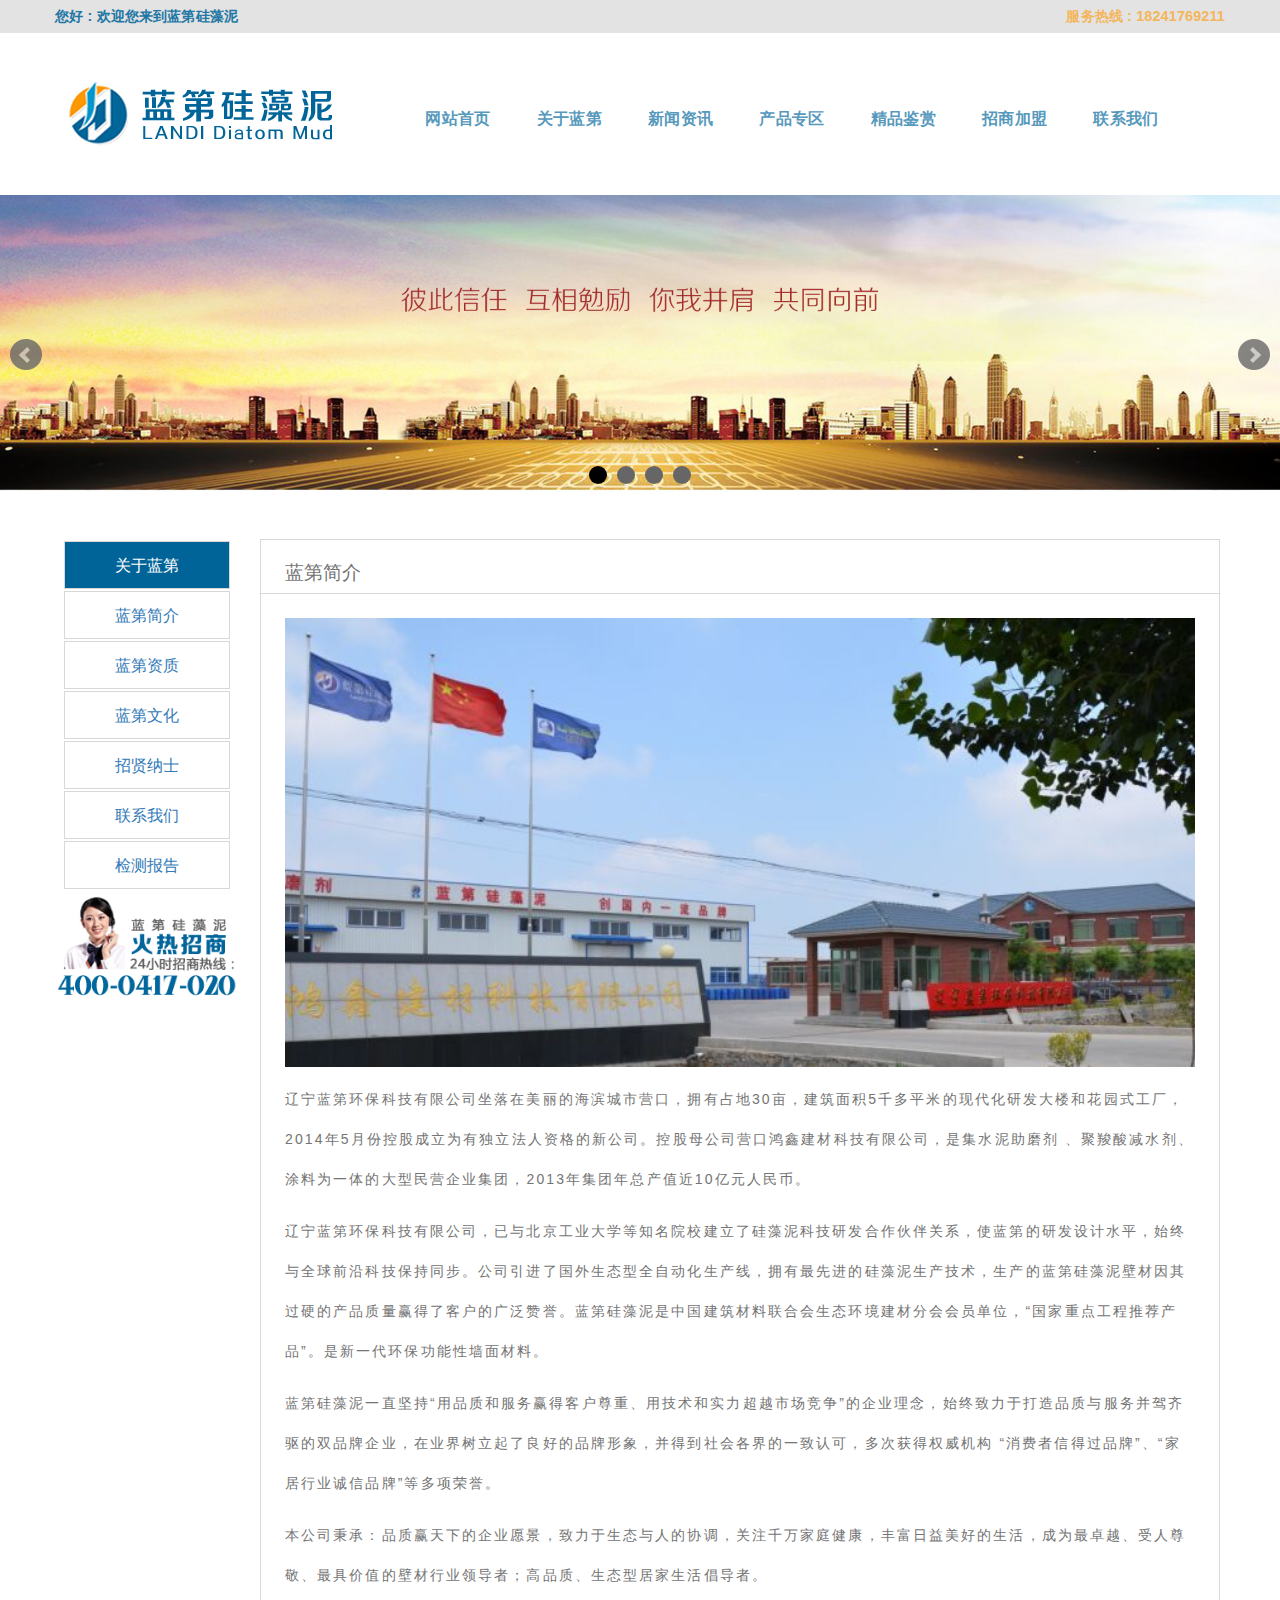
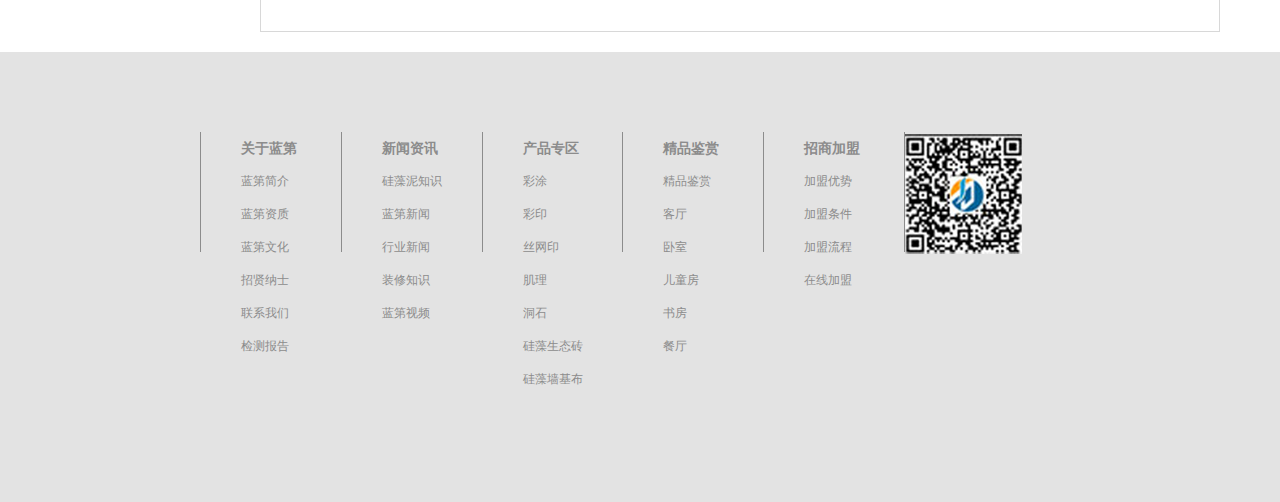
<file: news.html>
<!DOCTYPE html>
<html>
<head>
<meta charset="UTF-8">
<title>蓝第硅藻泥</title>
    <link href="./media/bower_components/bootstrap/dist/css/bootstrap.min.css" media="all" rel="stylesheet" />
    <link href="./media/bower_components/bootstrap/dist/css/bootstrap-theme.min.css" media="all" rel="stylesheet" />
    <link href="./media/bower_components/font-awesome/css/font-awesome.min.css" rel="stylesheet" />
    <link href="./media/bower_components/bxSlider/dist/jquery.bxslider.css" rel="stylesheet" />
    <link href="./media/css/app.css" media="all" rel="stylesheet" />
</head>
<body>
	<header id="top" role="banner">
		<div class="h-b-1">
			<div class="container">
				<div class="row">
					<label class="lf">您好 : 欢迎您来到蓝第硅藻泥</label>
					<label class="rt">服务热线 : 18241769211</label>
				</div>
			</div>
		</div>
		<div class="h-b-2">
			<div class="container">
				<div class="row">
					<div class="lf">
						&nbsp;
					</div>
					<div class="rt">
						<ul class="menus">
							<li>
								<a href="./index.html">网站首页 </a>
							</li>
							<li>
								<a href="./about_us.html">关于蓝第</a>
							</li>
							<li>
								<a href="./news.html">新闻资讯</a>
							</li>
							<li>
								<a href="./products.html">产品专区</a>
							</li>
							<li>
								<a href="./case_list.html">精品鉴赏</a>
							</li>
							<li>
								<a href="./join_us.html">招商加盟</a>
							</li>
							<li>
								<a href="./contact_us.html">联系我们</a>
							</li>
						</div>
					</div>
				</div>
			</div>
		</div>
		<div class="h-b-3">
			<ul class="bxslider">
			  <li><img src="./media/images/lb1.jpg" /></li>
			  <li><img src="./media/images/lb2.jpg" /></li>
			  <li><img src="./media/images/lb3.jpg" /></li>
			  <li><img src="./media/images/lb4.jpg" /></li>
			</ul>
		</div>
	</header>
	<div class="container container-ld columns">
		<div class="center">
			<div class="article">
				<div class="title">
					<h6>蓝第简介</h6>
				</div>
				<div class="content">
					<p>
						<image src="./media/images/ld-overview.jpg" width="100%"/>
					</p>
					<p>
						辽宁蓝第环保科技有限公司坐落在美丽的海滨城市营口，拥有占地30亩，建筑面积5千多平米的现代化研发大楼和花园式工厂，2014年5月份控股成立为有独立法人资格的新公司。控股母公司营口鸿鑫建材科技有限公司，是集水泥助磨剂 、聚羧酸减水剂、涂料为一体的大型民营企业集团，2013年集团年总产值近10亿元人民币。
					</p>
					<p>	
						辽宁蓝第环保科技有限公司，已与北京工业大学等知名院校建立了硅藻泥科技研发合作伙伴关系，使蓝第的研发设计水平，始终与全球前沿科技保持同步。公司引进了国外生态型全自动化生产线，拥有最先进的硅藻泥生产技术，生产的蓝第硅藻泥壁材因其过硬的产品质量赢得了客户的广泛赞誉。蓝第硅藻泥是中国建筑材料联合会生态环境建材分会会员单位，“国家重点工程推荐产品”。是新一代环保功能性墙面材料。
					</p>
					<p>		
						蓝第硅藻泥一直坚持“用品质和服务赢得客户尊重、用技术和实力超越市场竞争”的企业理念，始终致力于打造品质与服务并驾齐驱的双品牌企业，在业界树立起了良好的品牌形象，并得到社会各界的一致认可，多次获得权威机构 “消费者信得过品牌”、“家居行业诚信品牌”等多项荣誉。
					</p>
					<p>
						本公司秉承：品质赢天下的企业愿景，致力于生态与人的协调，关注千万家庭健康，丰富日益美好的生活，成为最卓越、受人尊敬、最具价值的壁材行业领导者；高品质、生态型居家生活倡导者。	
					</p>
				</div>
			</div>
		</div>
		<div class="left">
			<ul class="v-menu">
				<li class="active"><a href="#">关于蓝第</a></li>
				<li><a href="#">蓝第简介</a></li>
				<li><a href="#">蓝第资质</a></li>
				<li><a href="#">蓝第文化</a></li>
				<li><a href="#">招贤纳士</a></li>
				<li><a href="#">联系我们</a></li>
				<li><a href="#">检测报告</a></li>
			</ul>
			<image src="./media/images/beauty_oncall_left.png" width="100%" />
		</div>
	</div>
	<div class="footer">
		<div class="container">
			<div class="row">
				<div class="footer-list-container" >
					<div >
						<ul>
							<li>
								<a href='#'>关于蓝第</a>
							</li>
							<li>
								<a href='#'>蓝第简介</a>
							</li>
							<li>
								<a href='#'>蓝第资质</a>
							</li>
							<li>
								<a href='#'>蓝第文化</a>
							</li>
							<li>
								<a href='#'>招贤纳士</a>
							</li>
							<li>
								<a href='#'>联系我们</a>
							</li>
							<li>
								<a href='#'>检测报告</a>
							</li>
						</ul>
					</div>
					<div>
						<ul>
							<li>
								<a href='#'>新闻资讯</a>
							</li>
							<li>
								<a href='#'>硅藻泥知识</a>
							</li>
							<li>
								<a href='#'>蓝第新闻</a>
							</li>
							<li>
								<a href='#'>行业新闻</a>
							</li>
							<li>
								<a href='#'>装修知识</a>
							</li>
							<li>
								<a href='#'>蓝第视频</a>
							</li>
						</ul>
					</div>
					<div>
						<ul>
							<li>
								<a href='#'>产品专区</a>
							</li>
							<li>
								<a href='#'>彩涂</a>
							</li>
							<li>
								<a href='#'>彩印</a>
							</li>
							<li>
								<a href='#'>丝网印</a>
							</li>
							<li>
								<a href='#'>肌理</a>
							</li>
							<li>
								<a href='#'>洞石</a>
							</li>
							<li>
								<a href='#'>硅藻生态砖</a>
							</li>
							<li>
								<a href='#'>硅藻墙基布</a>
							</li>
						</ul>
					</div>
					<div>
						<ul>
							<li>
								<a href='#'>精品鉴赏</a>
							</li>
							<li>
								<a href='#'>精品鉴赏</a>
							</li>
							<li>
								<a href='#'>客厅</a>
							</li>
							<li>
								<a href='#'>卧室</a>
							</li>
							<li>
								<a href='#'>儿童房</a>
							</li>
							<li>
								<a href='#'>书房</a>
							</li>
							<li>
								<a href='#'>餐厅</a>
							</li>
						</ul>
					</div>
					<div>
						<ul>
							<li>
								<a href='#'>招商加盟</a>
							</li>
							<li>
								<a href='#'>加盟优势</a>
							</li>
							<li>
								<a href='#'>加盟条件</a>
							</li>
							<li>
								<a href='#'>加盟流程</a>
							</li>
							<li>
								<a href='#'>在线加盟</a>
							</li>
						</ul>
					</div>
					<div>
						<a href="#"><image src="./media/images/qr_code.png" /></a>
					</div>
				</div>
			</div>
		</div>
	</div>
	<script src="./media/bower_components/jquery/dist/jquery.min.js"></script>
	<script src="./media/bower_components/bxSlider/dist/jquery.bxslider.min.js"></script>
	<script>
		$(document).ready(function(){
			$('.bxslider').bxSlider({
				auto: true,
				onSliderLoad: function(){
					$('html, body').addClass('op-show');
				}
			});
		});
	</script>

</body>
</html>
</file>
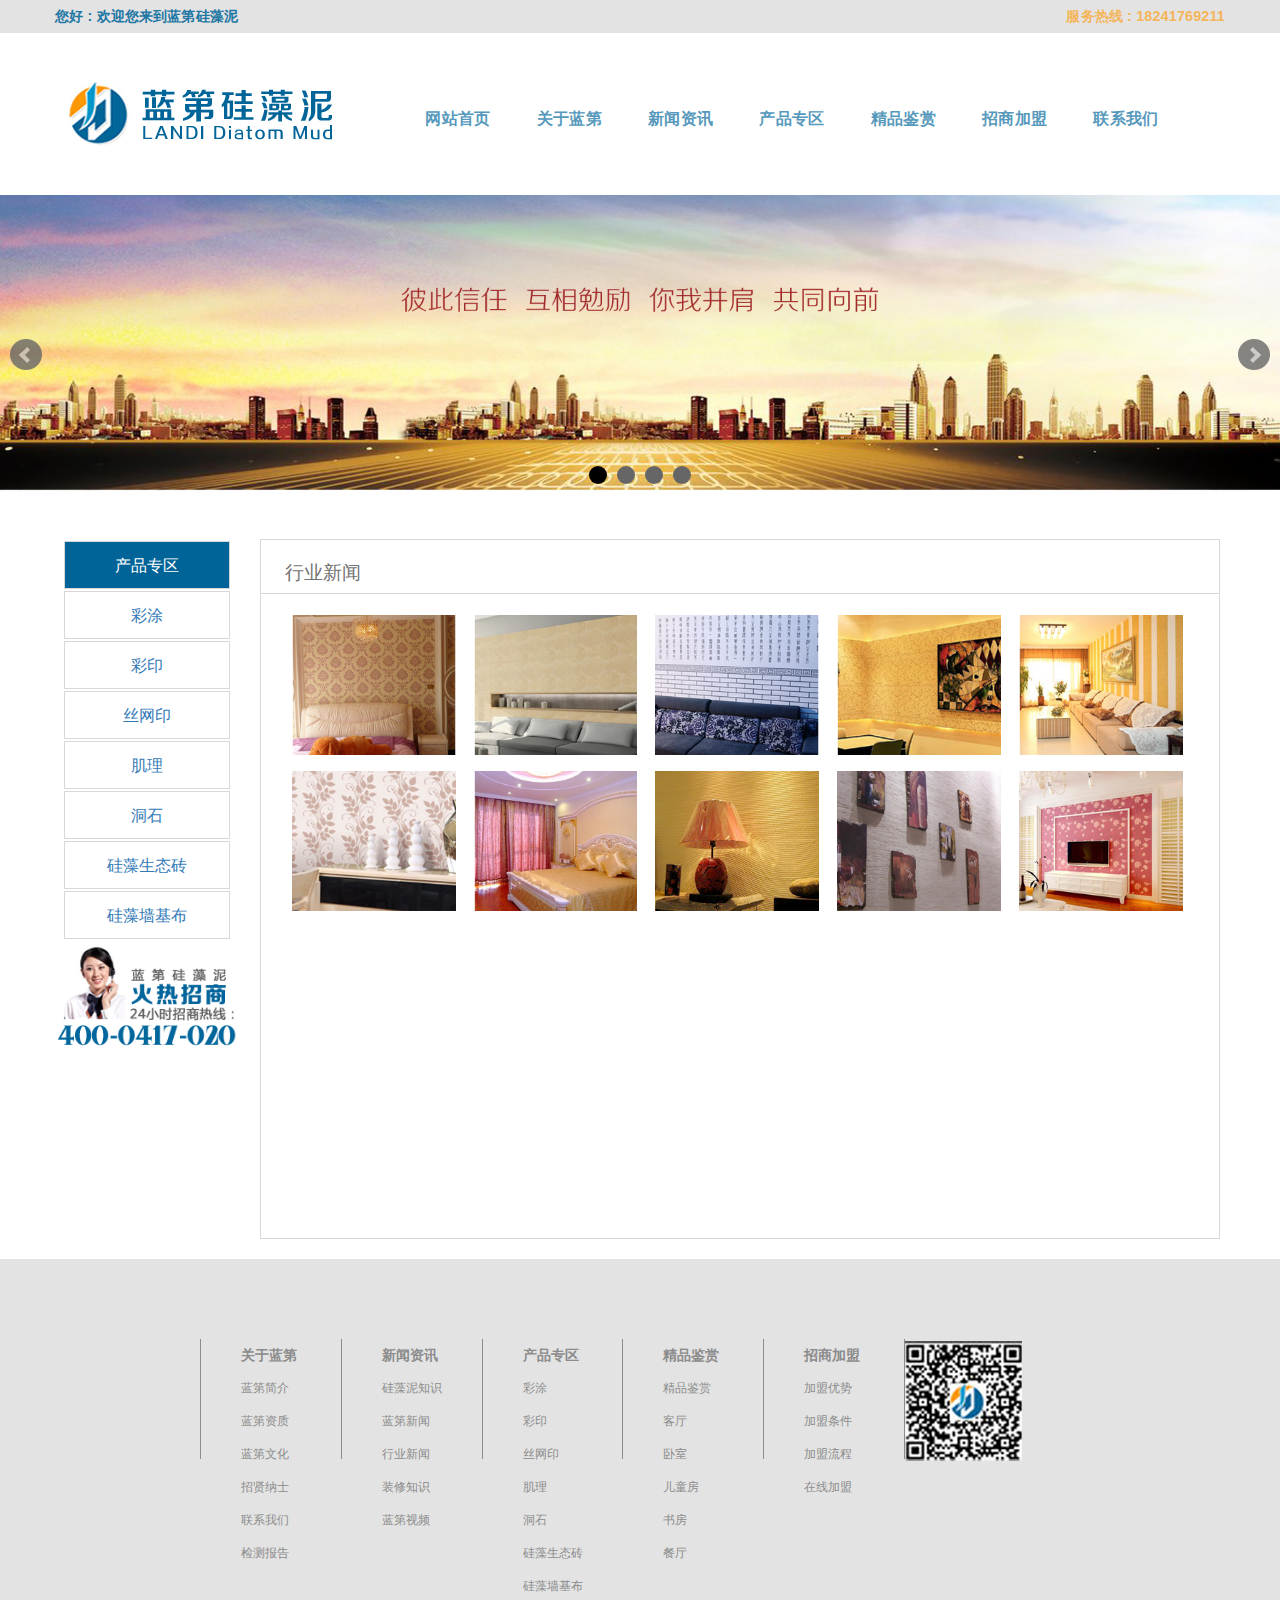
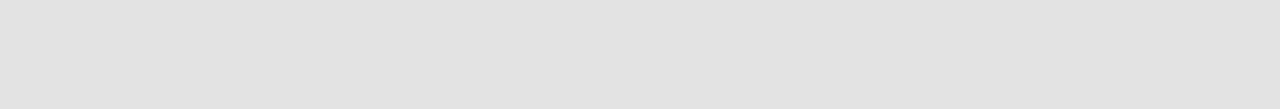
<file: products.html>
<!DOCTYPE html>
<html>
<head>
<meta charset="UTF-8">
<title>蓝第硅藻泥</title>
    <link href="./media/bower_components/bootstrap/dist/css/bootstrap.min.css" media="all" rel="stylesheet" />
    <link href="./media/bower_components/bootstrap/dist/css/bootstrap-theme.min.css" media="all" rel="stylesheet" />
    <link href="./media/bower_components/font-awesome/css/font-awesome.min.css" rel="stylesheet" />
    <link href="./media/bower_components/bxSlider/dist/jquery.bxslider.css" rel="stylesheet" />
    <link href="./media/css/app.css" media="all" rel="stylesheet" />
</head>
<body>
	<header id="top" role="banner">
		<div class="h-b-1">
			<div class="container">
				<div class="row">
					<label class="lf">您好 : 欢迎您来到蓝第硅藻泥</label>
					<label class="rt">服务热线 : 18241769211</label>
				</div>
			</div>
		</div>
		<div class="h-b-2">
			<div class="container">
				<div class="row">
					<div class="lf">
						&nbsp;
					</div>
					<div class="rt">
						<ul class="menus">
							<li>
								<a href="./index.html">网站首页 </a>
							</li>
							<li>
								<a href="./about_us.html">关于蓝第</a>
							</li>
							<li>
								<a href="./news.html">新闻资讯</a>
							</li>
							<li>
								<a href="./products.html">产品专区</a>
							</li>
							<li>
								<a href="./case_list.html">精品鉴赏</a>
							</li>
							<li>
								<a href="./join_us.html">招商加盟</a>
							</li>
							<li>
								<a href="./contact_us.html">联系我们</a>
							</li>
						</div>
					</div>
				</div>
			</div>
		</div>
		<div class="h-b-3">
			<ul class="bxslider">
			  <li><img src="./media/images/lb1.jpg" /></li>
			  <li><img src="./media/images/lb2.jpg" /></li>
			  <li><img src="./media/images/lb3.jpg" /></li>
			  <li><img src="./media/images/lb4.jpg" /></li>
			</ul>
		</div>
	</header>
	<div class="container container-ld columns">
		<div class="center">
			<div class="article">
				<div class="title">
					<h6>行业新闻</h6>
				</div>
				<div class="content">
					<ul class="cards-array">
						<li><a href="#"><img src="./media/images/case1.png" ></a></li>
						<li><a href="#"><img src="./media/images/case2.png" ></a></li>
						<li><a href="#"><img src="./media/images/case3.png" ></a></li>
						<li><a href="#"><img src="./media/images/case4.png" ></a></li>
						<li><a href="#"><img src="./media/images/case5.png" ></a></li>
						<li><a href="#"><img src="./media/images/case6.png" ></a></li>
						<li><a href="#"><img src="./media/images/case7.png" ></a></li>
						<li><a href="#"><img src="./media/images/case8.png" ></a></li>
						<li><a href="#"><img src="./media/images/case9.png" ></a></li>
						<li><a href="#"><img src="./media/images/case10.png" ></a></li>
					</ul>
				</div>
			</div>
		</div>
		<div class="left">
			<ul class="v-menu">
				<li class="active"><a href="#">产品专区</a></li>
				<li><a href="#">彩涂</a></li>
				<li><a href="#">彩印</a></li>
				<li><a href="#">丝网印</a></li>
				<li><a href="#">肌理</a></li>
				<li><a href="#">洞石</a></li>
				<li><a href="#">硅藻生态砖</a></li>
				<li><a href="#">硅藻墙基布</a></li>
			</ul>
			<img src="./media/images/beauty_oncall_left.png" width="100%" />
		</div>
	</div>
	<div class="footer">
		<div class="container">
			<div class="row">
				<div class="footer-list-container" >
					<div >
						<ul>
							<li>
								<a href='#'>关于蓝第</a>
							</li>
							<li>
								<a href='#'>蓝第简介</a>
							</li>
							<li>
								<a href='#'>蓝第资质</a>
							</li>
							<li>
								<a href='#'>蓝第文化</a>
							</li>
							<li>
								<a href='#'>招贤纳士</a>
							</li>
							<li>
								<a href='#'>联系我们</a>
							</li>
							<li>
								<a href='#'>检测报告</a>
							</li>
						</ul>
					</div>
					<div>
						<ul>
							<li>
								<a href='#'>新闻资讯</a>
							</li>
							<li>
								<a href='#'>硅藻泥知识</a>
							</li>
							<li>
								<a href='#'>蓝第新闻</a>
							</li>
							<li>
								<a href='#'>行业新闻</a>
							</li>
							<li>
								<a href='#'>装修知识</a>
							</li>
							<li>
								<a href='#'>蓝第视频</a>
							</li>
						</ul>
					</div>
					<div>
						<ul>
							<li>
								<a href='#'>产品专区</a>
							</li>
							<li>
								<a href='#'>彩涂</a>
							</li>
							<li>
								<a href='#'>彩印</a>
							</li>
							<li>
								<a href='#'>丝网印</a>
							</li>
							<li>
								<a href='#'>肌理</a>
							</li>
							<li>
								<a href='#'>洞石</a>
							</li>
							<li>
								<a href='#'>硅藻生态砖</a>
							</li>
							<li>
								<a href='#'>硅藻墙基布</a>
							</li>
						</ul>
					</div>
					<div>
						<ul>
							<li>
								<a href='#'>精品鉴赏</a>
							</li>
							<li>
								<a href='#'>精品鉴赏</a>
							</li>
							<li>
								<a href='#'>客厅</a>
							</li>
							<li>
								<a href='#'>卧室</a>
							</li>
							<li>
								<a href='#'>儿童房</a>
							</li>
							<li>
								<a href='#'>书房</a>
							</li>
							<li>
								<a href='#'>餐厅</a>
							</li>
						</ul>
					</div>
					<div>
						<ul>
							<li>
								<a href='#'>招商加盟</a>
							</li>
							<li>
								<a href='#'>加盟优势</a>
							</li>
							<li>
								<a href='#'>加盟条件</a>
							</li>
							<li>
								<a href='#'>加盟流程</a>
							</li>
							<li>
								<a href='#'>在线加盟</a>
							</li>
						</ul>
					</div>
					<div>
						<a href="#"><img src="./media/images/qr_code.png" /></a>
					</div>
				</div>
			</div>
		</div>
	</div>
	<script src="./media/bower_components/jquery/dist/jquery.min.js"></script>
	<script src="./media/bower_components/bxSlider/dist/jquery.bxslider.min.js"></script>
	<script>
		$(document).ready(function(){
			$('.bxslider').bxSlider({
				auto: true,
				onSliderLoad: function(){
					$('html, body').addClass('op-show');
				}
			});
		});
	</script>

</body>
</html>
</file>
<file: media/css/app.css>
@charset "UTF-8";
/* line 7, ../sass/app.scss */
.animation, html, body, div.container-ld.columns div.left ul li, .common-link, div.h-b-2 div.rt ul.menus li a, div.card_pane > .card_pane_title > a, div.card_pane div.card_content > ul.brief-news > li > a, .common-link:hover *, div.h-b-2 div.rt ul.menus li a:hover *, div.card_pane > .card_pane_title > a:hover *, div.card_pane div.card_content > ul.brief-news > li > a:hover *, div.card_pane div.card_content > ul.products-sample li, div.card_pane div.card_content > ul.join-us li, div.card_pane div.card_content > ul.join-us li > a.btn-ld, div.case_pane div.card_content > ul.case-sample li, ul.cards-array li {
  -moz-transition-property: all;
  -o-transition-property: all;
  -webkit-transition-property: all;
  transition-property: all;
  -moz-transition-duration: 500ms;
  -o-transition-duration: 500ms;
  -webkit-transition-duration: 500ms;
  transition-duration: 500ms;
  -moz-transition-timing-function: ease-in;
  -o-transition-timing-function: ease-in;
  -webkit-transition-timing-function: ease-in;
  transition-timing-function: ease-in;
}

/* line 13, ../sass/app.scss */
.transform, div.h-b-2 div.rt ul.menus li a:hover, div.card_pane div.card_content > ul.products-sample li:hover, div.card_pane div.card_content > ul.join-us li:hover {
  -moz-box-shadow: 0 15px 30px rgba(0, 0, 0, 0.1);
  -webkit-box-shadow: 0 15px 30px rgba(0, 0, 0, 0.1);
  box-shadow: 0 15px 30px rgba(0, 0, 0, 0.1);
  -moz-transform: translate3d(0, -3px, 0);
  -ms-transform: translate3d(0, -3px, 0);
  -webkit-transform: translate3d(0, -3px, 0);
  transform: translate3d(0, -3px, 0);
}

/* line 18, ../sass/app.scss */
html, body {
  font-family: "Microsoft YaHei",Arial,Helvetica,sans-serif,"瀹嬩綋";
  min-width: 1200px;
  font-size: 12px;
  filter: progid:DXImageTransform.Microsoft.Alpha(Opacity=0);
  opacity: 0;
}

/* line 26, ../sass/app.scss */
.op-show {
  filter: progid:DXImageTransform.Microsoft.Alpha(enabled=false);
  opacity: 1;
}

/* line 30, ../sass/app.scss */
body, label, input, td, div, select, a {
  font-size: 1em;
}

/* line 33, ../sass/app.scss */
.btn, div.card_pane div.card_content > ul.join-us li > a.btn-ld {
  display: inline-block;
  padding: 6px 12px;
  margin-bottom: 0;
  font-size: 14px;
  font-weight: 400;
  line-height: 1.42857143;
  text-align: center;
  white-space: nowrap;
  vertical-align: middle;
  -ms-touch-action: manipulation;
  touch-action: manipulation;
  cursor: pointer;
  -webkit-user-select: none;
  -moz-user-select: none;
  -ms-user-select: none;
  user-select: none;
  background-image: none;
  border: 1px solid transparent;
  border-radius: 4px;
}

/* line 54, ../sass/app.scss */
div.container-ld {
  width: 1200px;
}

/* line 59, ../sass/app.scss */
div.container-ld.columns {
  padding: 15px 0px 15px 200px;
  overflow: hidden;
  position: relative;
}
/* line 63, ../sass/app.scss */
div.container-ld.columns div.left {
  min-height: 400px;
  width: 180px;
  float: left;
  margin-left: -100%;
  position: relative;
  right: 16.5em;
}
/* line 70, ../sass/app.scss */
div.container-ld.columns div.left ul {
  padding: 5px;
  list-style: none;
  margin: 0px;
  width: 100%;
}
/* line 75, ../sass/app.scss */
div.container-ld.columns div.left ul li.active {
  background: #016498;
}
/* line 77, ../sass/app.scss */
div.container-ld.columns div.left ul li.active a {
  color: #fff;
}
/* line 82, ../sass/app.scss */
div.container-ld.columns div.left ul li {
  border: 1px solid #d8d8d8;
  height: 48px;
  line-height: 48px;
  margin: 2px;
  text-align: center;
  font-size: 16px;
}
/* line 90, ../sass/app.scss */
div.container-ld.columns div.left ul li a {
  text-align: center;
  width: 100%;
  text-decoration: none;
}
/* line 95, ../sass/app.scss */
div.container-ld.columns div.left ul li:hover {
  background: #e5eff4;
}
/* line 97, ../sass/app.scss */
div.container-ld.columns div.left ul li:hover a {
  color: #f4b55b;
}
/* line 99, ../sass/app.scss */
div.container-ld.columns div.left ul li:hover a:after {
  content: "\f0da";
  font-size: 28px;
  vertical-align: -5px;
  font: normal normal normal 14px/1 FontAwesome;
  top: -5px;
  left: 12px;
  position: relative;
}
/* line 113, ../sass/app.scss */
div.container-ld.columns div.center {
  width: 100%;
  min-height: 700px;
  float: left;
}
/* line 117, ../sass/app.scss */
div.container-ld.columns div.center div.article {
  margin: 5px;
  border: 1px solid #d8d8d8;
  min-height: 700px;
  padding: 12px 0px;
}
/* line 122, ../sass/app.scss */
div.container-ld.columns div.center div.article div.title {
  padding: 0px 24px;
  border-bottom: 1px solid #d8d8d8;
}
/* line 125, ../sass/app.scss */
div.container-ld.columns div.center div.article div.title h6 {
  font-size: 1.6em;
  color: #747474;
}
/* line 130, ../sass/app.scss */
div.container-ld.columns div.center div.article div.content {
  padding: 12px 24px;
  font-size: 14px;
  color: #747474;
}
/* line 134, ../sass/app.scss */
div.container-ld.columns div.center div.article div.content p {
  margin: 12px 0px;
  line-height: 40px;
  letter-spacing: 0.15em;
}
/* line 140, ../sass/app.scss */
div.container-ld.columns div.center div.article div.content div {
  margin: 12px 0px;
  line-height: 40px;
  letter-spacing: 0.15em;
}
/* line 144, ../sass/app.scss */
div.container-ld.columns div.center div.article div.content div ul.titles {
  list-style: none;
  margin: 0px;
  padding: 0px;
}
/* line 148, ../sass/app.scss */
div.container-ld.columns div.center div.article div.content div ul.titles li {
  margin: 0px;
  margin-left: 1em;
  padding: 0px;
}
/* line 152, ../sass/app.scss */
div.container-ld.columns div.center div.article div.content div ul.titles li a {
  color: #8a8a8a;
}
/* line 155, ../sass/app.scss */
div.container-ld.columns div.center div.article div.content div ul.titles li:before {
  content: "\f0c8";
  color: #8a8a8a;
  background: #fc9907;
  width: 0.2em;
  display: inline-block;
  font: normal normal normal 12px/1 FontAwesome;
  font-size: 0.1em;
  text-rendering: auto;
  -webkit-font-smoothing: antialiased;
  -moz-osx-font-smoothing: grayscale;
  line-height: 0.1em;
  position: relative;
  left: -1em;
}

/* line 179, ../sass/app.scss */
div.container, div.row {
  width: 1170px;
}

/* line 183, ../sass/app.scss */
.common-link, div.h-b-2 div.rt ul.menus li a, div.card_pane > .card_pane_title > a, div.card_pane div.card_content > ul.brief-news > li > a {
  font-size: 1.3em;
  color: #5699bc;
  font-weight: 600;
  letter-spacing: 0.02em;
}
/* line 189, ../sass/app.scss */
.common-link:hover, div.h-b-2 div.rt ul.menus li a:hover, div.card_pane > .card_pane_title > a:hover, div.card_pane div.card_content > ul.brief-news > li > a:hover {
  color: #f4b55b;
  text-decoration: none;
}
/* line 192, ../sass/app.scss */
.common-link:hover *, div.h-b-2 div.rt ul.menus li a:hover *, div.card_pane > .card_pane_title > a:hover *, div.card_pane div.card_content > ul.brief-news > li > a:hover * {
  color: #f4b55b;
}

/* line 199, ../sass/app.scss */
div.h-b-1, div.footer {
  min-width: 1200px;
  height: 33px;
  line-height: 33px;
  background: #e3e3e3;
  color: #1f77a3;
}
/* line 205, ../sass/app.scss */
div.h-b-1 label.lf, div.footer label.lf, div.h-b-1 label.rt, div.footer label.rt {
  font-size: 1.2em;
  letter-spacing: 0.01em;
}
/* line 209, ../sass/app.scss */
div.h-b-1 label.lf, div.footer label.lf {
  color: #1f77a3;
  float: left;
}
/* line 214, ../sass/app.scss */
div.h-b-1 label.rt, div.footer label.rt {
  color: #f4b55b;
  float: right;
}

/* line 221, ../sass/app.scss */
div.h-b-2 {
  min-width: 1200px;
  height: 157px;
  line-height: 33px;
  background: #fff;
  color: #1f77a3;
}
/* line 227, ../sass/app.scss */
div.h-b-2 .row {
  position: relative;
}
/* line 230, ../sass/app.scss */
div.h-b-2 div.lf {
  width: 300px;
  position: absolute;
  left: 0px;
  background: url(../images/logo.png) center center no-repeat;
  height: 157px;
}
/* line 237, ../sass/app.scss */
div.h-b-2 div.rt {
  padding-left: 300px;
  width: 100%;
  float: right;
  margin-right: -2px;
  height: 157px;
  text-align: center;
  position: relative;
}
/* line 245, ../sass/app.scss */
div.h-b-2 div.rt ul.menus {
  padding: 0;
  margin-top: 35px;
}
/* line 249, ../sass/app.scss */
div.h-b-2 div.rt ul.menus li {
  background: rgba(255, 255, 255, 0);
  width: 8em;
  margin: 0.5em;
  height: 5em;
  text-align: center;
  vertical-align: text-top;
  display: inline-block;
  /* non-flexbox browsers */
  display: -webkit-inline-flex;
  display: inline-flex;
  -webkit-align-items: center;
  align-items: center;
  -webkit-justify-content: center;
  justify-content: center;
}
/* line 264, ../sass/app.scss */
div.h-b-2 div.rt ul.menus li a {
  padding: 0px 5px;
}
/* line 267, ../sass/app.scss */
div.h-b-2 div.rt ul.menus li a:hover {
  -moz-transform: translate3d(0, -2px, 0);
  -ms-transform: translate3d(0, -2px, 0);
  -webkit-transform: translate3d(0, -2px, 0);
  transform: translate3d(0, -2px, 0);
}

/* line 276, ../sass/app.scss */
.h-b-3 {
  max-height: 439px;
}
/* line 278, ../sass/app.scss */
.h-b-3 .bx-wrapper {
  -moz-box-shadow: none;
  -webkit-box-shadow: none;
  box-shadow: none;
  border: 0px;
  margin-bottom: 0px;
}
/* line 282, ../sass/app.scss */
.h-b-3 .bx-wrapper .bx-default-pager {
  position: relative;
  top: -35px;
  margin-top: 0px;
  padding: 0px;
}
/* line 287, ../sass/app.scss */
.h-b-3 .bx-wrapper .bx-default-pager .bx-pager-link {
  width: 18px;
  height: 18px;
  -moz-border-radius: 9px;
  -webkit-border-radius: 9px;
  border-radius: 9px;
}

/* line 297, ../sass/app.scss */
div.card_pane {
  min-height: 372px;
  width: 100%;
  border: 1px solid #d8d8d8;
  margin: 21px 0px;
  overflow: hidden;
}
/* line 303, ../sass/app.scss */
div.card_pane > .card_pane_title {
  height: 56px;
  background: #f3f3f3;
  border-bottom: 1px solid #d8d8d8;
  position: relative;
}
/* line 308, ../sass/app.scss */
div.card_pane > .card_pane_title > a {
  font-size: 1.2em;
  height: 56px;
  line-height: 56px;
  position: absolute;
  right: 6px;
  color: #a3a3a3;
  text-decoration: none;
  cursor: pointer;
}
/* line 316, ../sass/app.scss */
div.card_pane > .card_pane_title > a i {
  font-size: 1.5em;
  color: #8f8f8f;
  margin-left: 8px;
  position: relative;
  top: 2px;
}
/* line 328, ../sass/app.scss */
div.card_pane .products {
  background: #f3f3f3 url(../images/products_card_title.png) center left no-repeat;
}
/* line 331, ../sass/app.scss */
div.card_pane .joinus {
  background: #f3f3f3 url(../images/join_us_title.png) center left no-repeat;
}
/* line 334, ../sass/app.scss */
div.card_pane .news1 {
  background: #f3f3f3 url(../images/news1_card_title.png) center left no-repeat;
}
/* line 337, ../sass/app.scss */
div.card_pane .news2 {
  background: #f3f3f3 url(../images/news2_card_title.png) center left no-repeat;
}
/* line 340, ../sass/app.scss */
div.card_pane .kt {
  background: #f3f3f3 url(../images/mud_kt.png) center left no-repeat;
}
/* line 343, ../sass/app.scss */
div.card_pane .case {
  background: #f3f3f3 url(../images/case_pane_title.png) center left no-repeat;
}
/* line 346, ../sass/app.scss */
div.card_pane div.card_content {
  padding: 4px;
  height: 100%;
}
/* line 349, ../sass/app.scss */
div.card_pane div.card_content > ul.products-sample, div.card_pane div.card_content > ul.join-us {
  list-style: none;
  margin: 0px;
  padding: 5px;
}
/* line 353, ../sass/app.scss */
div.card_pane div.card_content > ul.products-sample li, div.card_pane div.card_content > ul.join-us li {
  width: 29.2em;
  overflow: hidden;
  height: 7em;
  text-align: center;
  vertical-align: text-top;
  display: inline-block;
  /* non-flexbox browsers */
  display: -webkit-inline-flex;
  display: inline-flex;
  -webkit-align-items: center;
  align-items: center;
  -webkit-justify-content: center;
  justify-content: center;
}
/* line 364, ../sass/app.scss */
div.card_pane div.card_content > ul.products-sample li a, div.card_pane div.card_content > ul.join-us li a {
  padding: 0px;
  margin: 0px;
  width: 29.1em;
}
/* line 368, ../sass/app.scss */
div.card_pane div.card_content > ul.products-sample li a > img, div.card_pane div.card_content > ul.join-us li a > img {
  width: 29em;
}
/* line 377, ../sass/app.scss */
div.card_pane div.card_content > ul.join-us {
  display: block;
  width: 100%;
  height: 100%;
  position: relative;
}
/* line 383, ../sass/app.scss */
div.card_pane div.card_content > ul.join-us li {
  display: block;
  overflow: hidden;
  width: 100%;
  margin: 0px auto;
  height: 50%;
}
/* line 389, ../sass/app.scss */
div.card_pane div.card_content > ul.join-us li:hover {
  -moz-box-shadow: none;
  -webkit-box-shadow: none;
  box-shadow: none;
  -moz-transform: none;
  -ms-transform: none;
  -webkit-transform: none;
  transform: none;
}
/* line 393, ../sass/app.scss */
div.card_pane div.card_content > ul.join-us li > a.btn-ld {
  background: #f6a000;
  width: 100%;
  height: 3em;
  line-height: 2.1em;
  margin-top: 45px;
  color: #fff;
  font-size: 1.6em;
  text-shadow: 0 1px 2px rgba(255, 255, 255, 0.7), 0 -1px 0 rgba(64, 38, 5, 0.9);
}
/* line 404, ../sass/app.scss */
div.card_pane div.card_content > ul.join-us li > a.btn-ld:focus {
  background: #f8b838;
}
/* line 407, ../sass/app.scss */
div.card_pane div.card_content > ul.join-us li > a.btn-ld:hover {
  background: #ffd842;
}
/* line 414, ../sass/app.scss */
div.card_pane div.card_content > ul.brief-news {
  padding: 15px 5px;
  list-style-type: none;
  margin: 5px;
  overflow: hidden;
  max-height: 100%;
}
/* line 420, ../sass/app.scss */
div.card_pane div.card_content > ul.brief-news > li {
  margin: 9px 0px;
  padding-bottom: 9px;
  border-bottom: 1px dashed #8a8a8a;
  overflow: hidden;
  white-space: nowrap;
  position: relative;
}
/* line 427, ../sass/app.scss */
div.card_pane div.card_content > ul.brief-news > li > a {
  font-size: 1.2em;
  padding-left: 12px;
  color: #8d8d8d;
  font-weight: normal;
}
/* line 434, ../sass/app.scss */
div.card_pane div.card_content > ul.brief-news > li span.upload_dt {
  position: absolute;
  right: 0px;
  bottom: 9px;
  padding: 0px 15px;
  padding-right: 0px;
  background: #fff;
  color: #8d8d8d;
}
/* line 443, ../sass/app.scss */
div.card_pane div.card_content > ul.brief-news > li:before {
  content: "\f0c8";
  color: #8a8a8a;
  background: #fc9907;
  width: 0.5em;
  display: inline-block;
  font: normal normal normal 14px/1 FontAwesome;
  font-size: 0.5em;
  text-rendering: auto;
  -webkit-font-smoothing: antialiased;
  -moz-osx-font-smoothing: grayscale;
  line-height: 0.1em;
}
/* line 457, ../sass/app.scss */
div.card_pane div.card_content > ul.brief-news > li:hover:before {
  color: #fc9907;
}
/* line 462, ../sass/app.scss */
div.card_pane div.card_content > ul.brief-news > li:nth-last-child(1) {
  border-bottom: none;
}
/* line 467, ../sass/app.scss */
div.card_pane div.card_content > ul.case-sample {
  height: 490px;
}
/* line 469, ../sass/app.scss */
div.card_pane div.card_content > ul.case-sample li {
  width: 5.1em;
  height: 7em;
}

/* line 477, ../sass/app.scss */
div.case_pane {
  height: 490px;
}
/* line 480, ../sass/app.scss */
div.case_pane div.card_content > ul.case-sample {
  padding: 0.09em 0.02em;
}
/* line 482, ../sass/app.scss */
div.case_pane div.card_content > ul.case-sample li {
  text-align: center;
  vertical-align: text-top;
  display: inline-block;
  /* non-flexbox browsers */
  display: -webkit-inline-flex;
  display: inline-flex;
  -webkit-align-items: center;
  align-items: center;
  -webkit-justify-content: center;
  justify-content: center;
  width: 18.13em;
  height: 17em;
  margin: 0.2em;
  overflow: hidden;
}
/* line 490, ../sass/app.scss */
div.case_pane div.card_content > ul.case-sample li a {
  padding: 0px;
  margin: 0px;
  overflow: hidden;
  display: block;
  background: #ddd;
}
/* line 501, ../sass/app.scss */
div.case_pane div.card_content > ul.case-sample li:hover {
  -moz-transform: perspective(0) rotateY(180deg) rotateY(180deg);
  -webkit-transform: perspective(0) rotateY(180deg) rotateY(180deg);
  transform: perspective(0) rotateY(180deg) rotateY(180deg);
}

/* line 509, ../sass/app.scss */
div.footer {
  height: 450px;
}
/* line 513, ../sass/app.scss */
div.footer .container .footer-list-container {
  width: 880px;
  height: 139px;
  margin: 0px auto;
  position: relative;
}
/* line 518, ../sass/app.scss */
div.footer .container .footer-list-container > div {
  width: 16%;
  border-left: 1px solid #8c8c8c;
  float: left;
  height: 120px;
  margin-top: 80px;
}
/* line 524, ../sass/app.scss */
div.footer .container .footer-list-container > div ul {
  list-style: none;
}
/* line 526, ../sass/app.scss */
div.footer .container .footer-list-container > div ul li a {
  color: #8c8c8c;
}
/* line 530, ../sass/app.scss */
div.footer .container .footer-list-container > div ul li:nth-child(1) {
  font-size: 14px;
  font-weight: bold;
}

/* line 541, ../sass/app.scss */
ul.cards-array {
  list-style: none;
  margin: 0px;
  padding: 0px;
}
/* line 545, ../sass/app.scss */
ul.cards-array li {
  background: #fff;
  width: 18%;
  margin: .5em;
  height: 10em;
  text-align: center;
  vertical-align: text-top;
  display: inline-block;
  /* non-flexbox browsers */
  display: -webkit-inline-flex;
  display: inline-flex;
  -webkit-align-items: center;
  align-items: center;
  -webkit-justify-content: center;
  justify-content: center;
  overflow: hidden;
}
/* line 558, ../sass/app.scss */
ul.cards-array li img {
  width: 100%;
}
/* line 561, ../sass/app.scss */
ul.cards-array li:hover {
  -moz-transform: perspective(0) rotateY(180deg) rotateY(180deg);
  -webkit-transform: perspective(0) rotateY(180deg) rotateY(180deg);
  transform: perspective(0) rotateY(180deg) rotateY(180deg);
}
</file>
